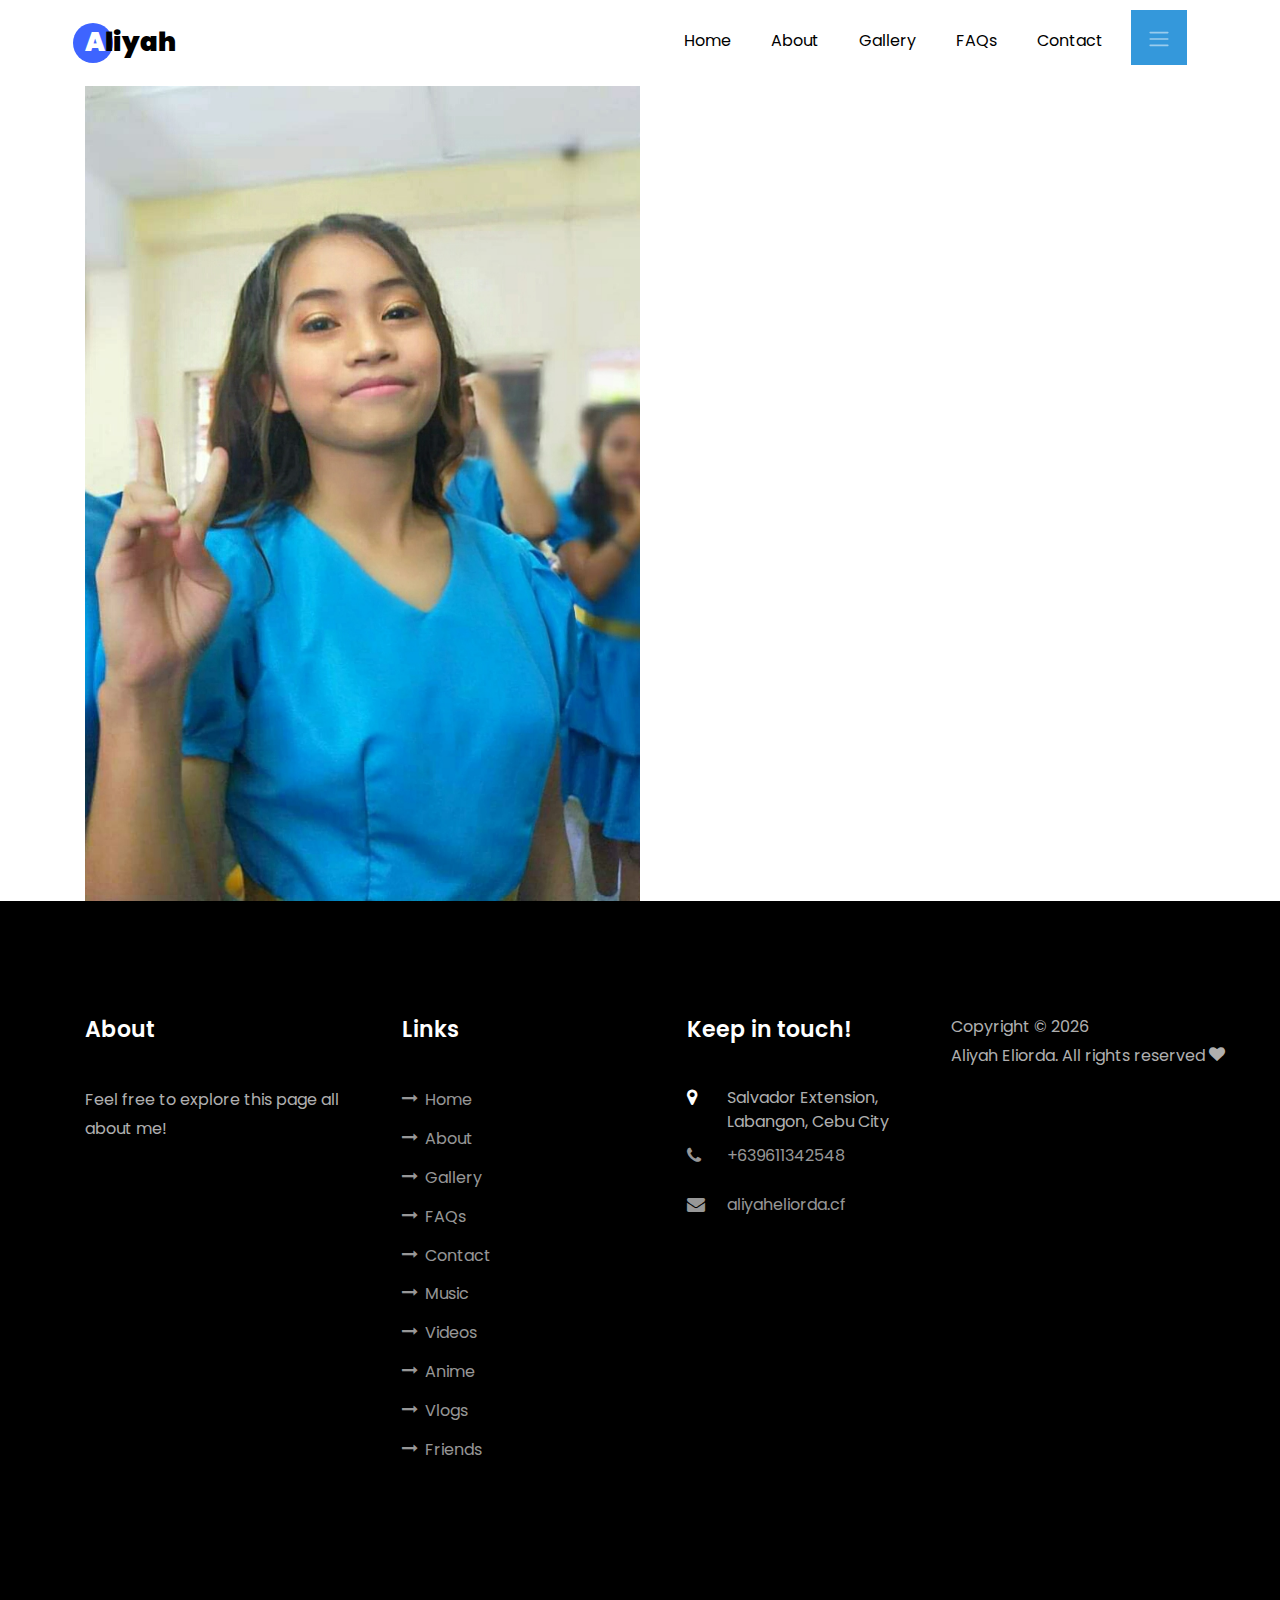
<file: about.html>
<!DOCTYPE html>
<html lang="en">
  <head>
    <title>Aliyah's Website</title>
	<link rel="icon" href="./images/icon.ico">
    <meta charset="utf-8">
    <meta name="viewport" content="width=device-width, initial-scale=1, shrink-to-fit=no">
    
    <link href="https://fonts.googleapis.com/css?family=Poppins:100,200,300,400,500,600,700,800,900" rel="stylesheet">

    <link rel="stylesheet" href="css/open-iconic-bootstrap.min.css">
    <link rel="stylesheet" href="css/animate.css">
    <link rel="stylesheet" type="text/css" href="css/lightbox.min.css">
	<script src="js/lightbox-plus-jquery.min.js"></script>
    <link rel="stylesheet" href="css/owl.carousel.min.css">
    <link rel="stylesheet" href="css/owl.theme.default.min.css">
    <link rel="stylesheet" href="css/magnific-popup.css">

    <link rel="stylesheet" href="css/aos.css">

    <link rel="stylesheet" href="css/ionicons.min.css">
    
    <link rel="stylesheet" href="css/flaticon.css">
    <link rel="stylesheet" href="css/icomoon.css">
    <link rel="stylesheet" href="css/style.css">
	<style>
	/* Dropdown Button */
.dropbtn {
  background-color: #3498DB;
  color: white;
  padding: 16px;
  font-size: 16px;
  border: none;
  cursor: pointer;
}


/* Dropdown button on hover & focus */
.dropbtn:hover, .dropbtn:focus {
  background-color: #2980B9;
}

/* The container <div> - needed to position the dropdown content */
.dropdown {
  position: relative;
  display: inline-block;
}

/* Dropdown Content (Hidden by Default) */
.dropdown-content {
  display: none;
  position: absolute;
  background-color: #f1f1f1;
  min-width: 160px;
  box-shadow: 0px 8px 16px 0px rgba(0,0,0,0.2);
  z-index: 1;
}

/* Links inside the dropdown */
.dropdown-content a {
  color: black;
  padding: 12px 16px;
  text-decoration: none;
  display: block;
}

/* Change color of dropdown links on hover */
.dropdown-content a:hover {background-color: #ddd}

/* Show the dropdown menu (use JS to add this class to the .dropdown-content container when the user clicks on the dropdown button) */
.show {display:block;}
	
	</style>
  </head>
  <body data-spy="scroll" data-target=".site-navbar-target" data-offset="300">
  
	  
	  
    <nav class="navbar navbar-expand-lg navbar-dark ftco_navbar ftco-navbar-light site-navbar-target" id="ftco-navbar">
	    <div class="container">
	      <a class="navbar-brand" href="index.html"><span>A</span>liyah</a>
	      <button class="navbar-toggler js-fh5co-nav-toggle fh5co-nav-toggle" type="button" data-toggle="collapse" data-target="#ftco-nav" aria-controls="ftco-nav" aria-expanded="false" aria-label="Toggle navigation">
	        <span class="oi oi-menu"></span> Menu
	      </button>

	      <div class="collapse navbar-collapse" id="ftco-nav">
	        <ul class="navbar-nav nav ml-auto">
	          <li class="nav-item"><a href="index.html" class="nav-link"><span>Home</span></a></li>
	          <li class="nav-item"><a href="about.html" class="nav-link"><span>About</span></a></li>
	          <li class="nav-item"><a href="gallery.html" class="nav-link"><span>Gallery</span></a></li>
			  <li class="nav-item"><a href="faq.html" class="nav-link"><span>FAQs</span></a></li>
	          <li class="nav-item"><a href="contact.html" class="nav-link"><span>Contact</span></a></li>
			  <li class="nav-item"><span>
			  <div class="nav-link">
				  <a href="#" onclick="myFunction()" class="dropbtn"><span class="navbar-toggler-icon" id="menuIcon"></a>
				  <div id="myDropdown" class="dropdown-content">
					<a href="music.html">Music</a>
					<a href="video.html">Videos</a>
					<a href="anime.html">Anime</a>
					<a href="vlog.html">Vlogs</a>
					<a href="friend.html">Friends</a>
  </div>
</div>
			  </span></li>
	        </ul>
	      </div>
	    </div>
	  </nav>

 <br><br><br>
<section class="ftco-about img ftco-section ftco-no-pt ftco-no-pb" id="about-section">
    	<div class="container">
    		<div class="row d-flex no-gutters">
    			<div class="col-md-6 col-lg-6 d-flex">
    				<div class="img-about img d-flex align-items-stretch">
    					<div class="overlay"></div>
	    				<div class="img d-flex align-self-stretch align-items-center" style="background-image:url(images/about.jpg);">
	    				</div>
    				</div>
    			</div>
    			<div class="col-md-6 col-lg-6 pl-md-5 py-5">
    				<div class="row justify-content-start pb-3">
		          <div class="col-md-12 heading-section ftco-animate">
		          	<h1 class="big">About</h1>
		            <h2 class="mb-4">About Me</h2>
		            <p>I am a person who is positive about every aspect of life. There are many things I like to do, to see, and to experience. I like to read. I like to write. I like to think. I like to dream. I like to talk, I like to listen.<p>
		            <ul class="about-info mt-4 px-md-0 px-2">
		            	<li class="d-flex"><span>Name:</span> <span>Aliyah Cassandra Eliorda</span></li>
		            	<li class="d-flex"><span>Date of birth:</span> <span>April 15, 2005</li>
		            	<li class="d-flex"><span>Address:</span> <span>Salvador Extension, Labangon, Cebu City</span></li>
		            	<li class="d-flex"><span>Gr and Sec:</span> <span>9 - Cooperation</span></li>
		            	<li class="d-flex"><span>Email:</span> <span>eliordaaliyah@gmail.com</span></li>
		            	<li class="d-flex"><span>Phone: </span> <span>+639087054406</span></li>
		               <p>I'm Aliyah! I'm a Highschool student in Cebu Institute of Technology - University. I'm an aspiring civil engineer.</p> 
					   <p>I have always been the friendly and bubbly type among my friends, I am a willfull and compassionate person. I am very outgoing and tend to venture to places I have never been.
					</ul>
		          </div>
		        </div>
	          <div class="counter-wrap ftco-animate d-flex mt-md-3">
              <div class="text">
              	<p class="mb-4">

                </p>
                
              </div>
	          </div>
	        </div>
        </div>
    	</div>
    </section>
	
	<footer class="ftco-footer ftco-section">
      <div class="container">
        <div class="row mb-5">
          <div class="col-md">
            <div class="ftco-footer-widget mb-4">
              <h2 class="ftco-heading-2">About</h2>
              <p><a href="#">Feel free to explore this page all about me!</a></p>
              <ul class="ftco-footer-social list-unstyled float-md-left float-lft mt-5">
                <li class="ftco-animate"><a href="https://twitter.com/AlphaomegaCesia"><span class="icon-twitter"></span></a></li>
                <li class="ftco-animate"><a href="https://facebook.com/beautiful.disaster.me.com.ph"><span class="icon-facebook"></span></a></li>
                
              </ul>
            </div>
          </div>
          <div class="col-md">
            <div class="ftco-footer-widget mb-4 ml-md-4">
              <h2 class="ftco-heading-2">Links</h2>
              <ul class="list-unstyled">
                <li><a href="index.html"><span class="icon-long-arrow-right mr-2"></span>Home</a></li>
                <li><a href="about.html"><span class="icon-long-arrow-right mr-2"></span>About</a></li>
                <li><a href="gallery.html"><span class="icon-long-arrow-right mr-2"></span>Gallery</a></li>
                <li><a href="faq.html"><span class="icon-long-arrow-right mr-2"></span>FAQs</a></li>
                <li><a href="contact.html"><span class="icon-long-arrow-right mr-2"></span>Contact</a></li>
				<li><a href="music.html"><span class="icon-long-arrow-right mr-2"></span>Music</a></li>
				<li><a href="video.html"><span class="icon-long-arrow-right mr-2"></span>Videos</a></li>
				<li><a href="anime.html"><span class="icon-long-arrow-right mr-2"></span>Anime</a></li>
				<li><a href="vlog.html"><span class="icon-long-arrow-right mr-2"></span>Vlogs</a></li>
				<li><a href="friend.html"><span class="icon-long-arrow-right mr-2"></span>Friends</a></li>
              </ul>
            </div>
          </div>
          <div class="col-md">

          <div class="col-md">
            <div class="ftco-footer-widget mb-4">
            	<h2 class="ftco-heading-2">Keep in touch!</h2>
            	<div class="block-23 mb-3">
	              <ul>
	                <li><span class="icon icon-map-marker"></span><span class="text">Salvador Extension, Labangon, Cebu City</span></li>
	                <li><a href="#"><span class="icon icon-phone"></span><span class="text">+639611342548</span></a></li>
	                <li><a href="#"><span class="icon icon-envelope"></span><span class="text">aliyaheliorda.cf</span></a></li>
	              </ul>
	            </div>
            </div>
          </div>
        </div>
        <div class="row">
          <div>
            <p>&emsp;Copyright © <script>document.write(new Date().getFullYear());</script><br>&emsp;Aliyah Eliorda. All rights reserved <i class="icon-heart color-danger"></i></p>
          </div>
        </div>
      </div>
    </footer>
    
  

  <!-- loader -->
  <div id="ftco-loader" class="show fullscreen"><svg class="circular" width="48px" height="48px"><circle class="path-bg" cx="24" cy="24" r="22" fill="none" stroke-width="4" stroke="#eeeeee"/><circle class="path" cx="24" cy="24" r="22" fill="none" stroke-width="4" stroke-miterlimit="10" stroke="#F96D00"/></svg></div>


  <script src="js/jquery.min.js"></script>
  <script src="js/jquery-migrate-3.0.1.min.js"></script>
  <script src="js/popper.min.js"></script>
  <script src="js/bootstrap.min.js"></script>
  <script src="js/jquery.easing.1.3.js"></script>
  <script src="js/jquery.waypoints.min.js"></script>
  <script src="js/jquery.stellar.min.js"></script>
  <script src="js/owl.carousel.min.js"></script>
  <script src="js/jquery.magnific-popup.min.js"></script>
  <script src="js/aos.js"></script>
  <script src="js/jquery.animateNumber.min.js"></script>
  <script src="js/scrollax.min.js"></script>
  <script>
  /* When the user clicks on the button,
toggle between hiding and showing the dropdown content */
function myFunction() {
  document.getElementById("myDropdown").classList.toggle("show");
}

// Close the dropdown menu if the user clicks outside of it
window.onclick = function(event) {
  if (!event.target.matches('.dropbtn')) {
    var dropdowns = document.getElementsByClassName("dropdown-content");
    var i;
    for (i = 0; i < dropdowns.length; i++) {
      var openDropdown = dropdowns[i];
      if (openDropdown.classList.contains('show')) {
        openDropdown.classList.remove('show');
      }
    }
  }
}
  
  </script>
  <script src="js/main.js"></script>
    
  </body>
</html>
</file>
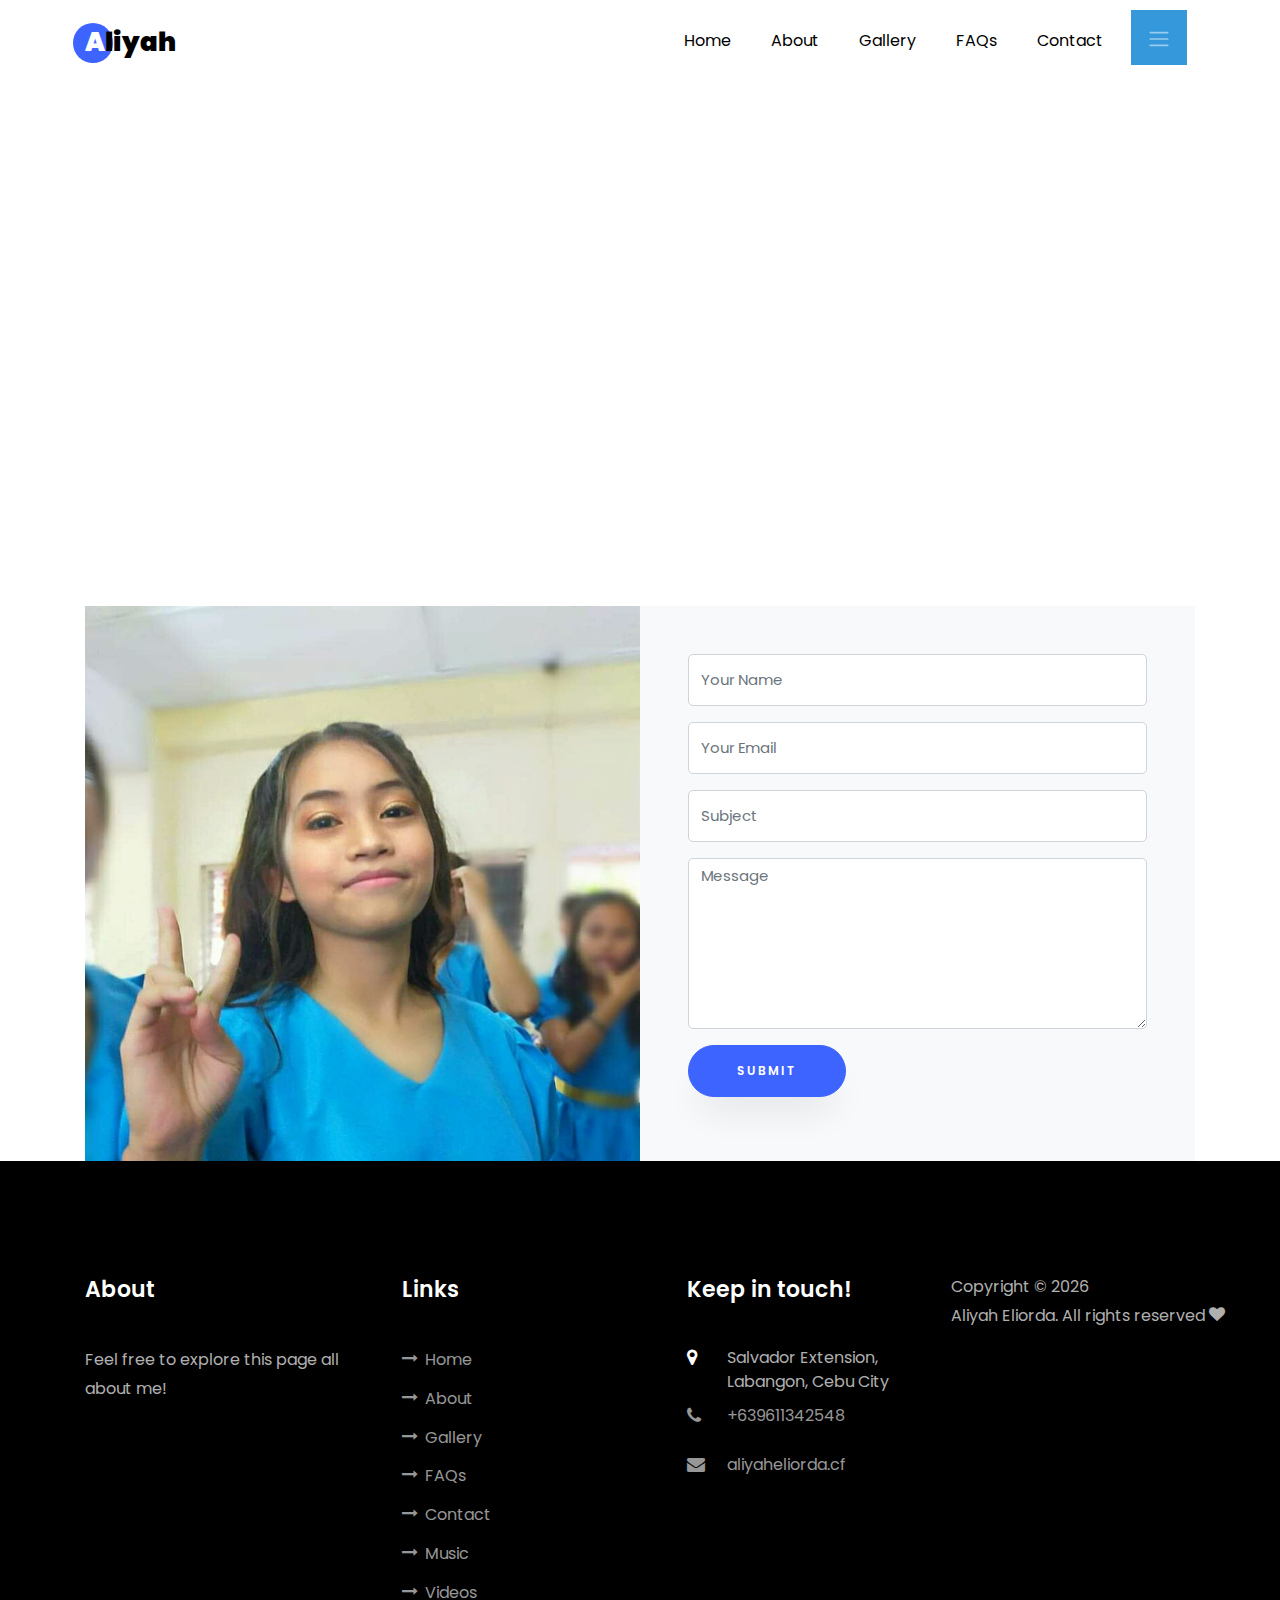
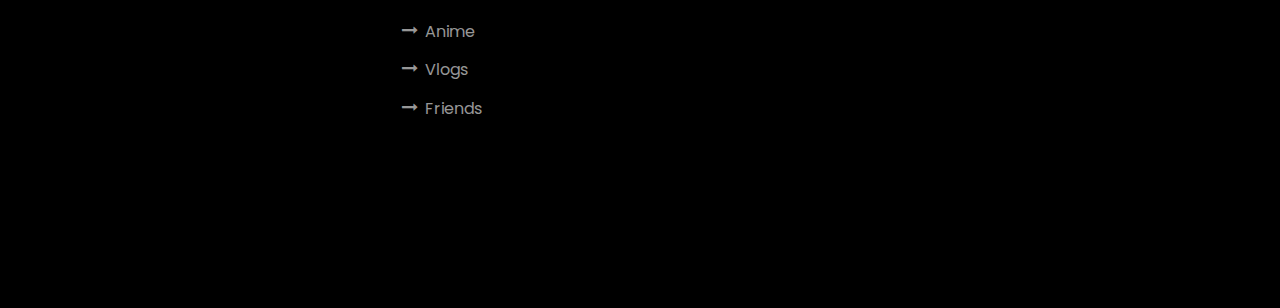
<file: contact.html>
<!DOCTYPE html>
<html lang="en">
  <head>
    <title>Aliyah's Website</title>
	<link rel="icon" href="./images/icon.ico">
    <meta charset="utf-8">
    <meta name="viewport" content="width=device-width, initial-scale=1, shrink-to-fit=no">
    
    <link href="https://fonts.googleapis.com/css?family=Poppins:100,200,300,400,500,600,700,800,900" rel="stylesheet">

    <link rel="stylesheet" href="css/open-iconic-bootstrap.min.css">
    <link rel="stylesheet" href="css/animate.css">
    <link rel="stylesheet" type="text/css" href="css/lightbox.min.css">
	<script src="js/lightbox-plus-jquery.min.js"></script>
    <link rel="stylesheet" href="css/owl.carousel.min.css">
    <link rel="stylesheet" href="css/owl.theme.default.min.css">
    <link rel="stylesheet" href="css/magnific-popup.css">

    <link rel="stylesheet" href="css/aos.css">

    <link rel="stylesheet" href="css/ionicons.min.css">
    
    <link rel="stylesheet" href="css/flaticon.css">
    <link rel="stylesheet" href="css/icomoon.css">
    <link rel="stylesheet" href="css/style.css">
	<style>
	/* Dropdown Button */
.dropbtn {
  background-color: #3498DB;
  color: white;
  padding: 16px;
  font-size: 16px;
  border: none;
  cursor: pointer;
}


/* Dropdown button on hover & focus */
.dropbtn:hover, .dropbtn:focus {
  background-color: #2980B9;
}

/* The container <div> - needed to position the dropdown content */
.dropdown {
  position: relative;
  display: inline-block;
}

/* Dropdown Content (Hidden by Default) */
.dropdown-content {
  display: none;
  position: absolute;
  background-color: #f1f1f1;
  min-width: 160px;
  box-shadow: 0px 8px 16px 0px rgba(0,0,0,0.2);
  z-index: 1;
}

/* Links inside the dropdown */
.dropdown-content a {
  color: black;
  padding: 12px 16px;
  text-decoration: none;
  display: block;
}

/* Change color of dropdown links on hover */
.dropdown-content a:hover {background-color: #ddd}

/* Show the dropdown menu (use JS to add this class to the .dropdown-content container when the user clicks on the dropdown button) */
.show {display:block;}
	
	</style>
  </head>
  <body data-spy="scroll" data-target=".site-navbar-target" data-offset="300">
  
	  
	  
    <nav class="navbar navbar-expand-lg navbar-dark ftco_navbar ftco-navbar-light site-navbar-target" id="ftco-navbar">
	    <div class="container">
	      <a class="navbar-brand" href="index.html"><span>A</span>liyah</a>
	      <button class="navbar-toggler js-fh5co-nav-toggle fh5co-nav-toggle" type="button" data-toggle="collapse" data-target="#ftco-nav" aria-controls="ftco-nav" aria-expanded="false" aria-label="Toggle navigation">
	        <span class="oi oi-menu"></span> Menu
	      </button>

	      <div class="collapse navbar-collapse" id="ftco-nav">
	        <ul class="navbar-nav nav ml-auto">
	          <li class="nav-item"><a href="index.html" class="nav-link"><span>Home</span></a></li>
	          <li class="nav-item"><a href="about.html" class="nav-link"><span>About</span></a></li>
	          <li class="nav-item"><a href="gallery.html" class="nav-link"><span>Gallery</span></a></li>
			  <li class="nav-item"><a href="faq.html" class="nav-link"><span>FAQs</span></a></li>
	          <li class="nav-item"><a href="contact.html" class="nav-link"><span>Contact</span></a></li>
			  <li class="nav-item"><span>
			  <div class="nav-link">
				  <a href="#" onclick="myFunction()" class="dropbtn"><span class="navbar-toggler-icon" id="menuIcon"></a>
				  <div id="myDropdown" class="dropdown-content">
					<a href="music.html">Music</a>
					<a href="video.html">Videos</a>
					<a href="anime.html">Anime</a>
					<a href="vlog.html">Vlogs</a>
					<a href="friend.html">Friends</a>
  </div>
</div>
			  </span></li>
	        </ul>
	      </div>
	    </div>
	  </nav>
	  
	  <section class="ftco-section contact-section ftco-no-pb" id="contact-section">
      <div class="container">
      	<div class="row justify-content-center mb-5 pb-3">
          <div class="col-md-7 heading-section text-center ftco-animate">
            <h1 class="big big-2">Contact</h1>
            <h2 class="mb-4">Contact Me</h2>
           </div>
        </div>

        <div class="row d-flex contact-info mb-5">
          <div class="col-md-6 col-lg-3 d-flex ftco-animate">
          	<div class="align-self-stretch box text-center p-4 shadow">
          		<div class="icon d-flex align-items-center justify-content-center">
          			<span class="icon-map-signs"></span>
          		</div>
          		<div>
	          		<h3 class="mb-4">Address</h3>
		            <p>Salvador Extension, Labangon Cebu City</p>
		          </div>
	          </div>
          </div>
          <div class="col-md-6 col-lg-3 d-flex ftco-animate">
          	<div class="align-self-stretch box text-center p-4 shadow">
          		<div class="icon d-flex align-items-center justify-content-center">
          			<span class="icon-phone2"></span>
          		</div>
          		<div>
	          		<h3 class="mb-4">Contact Number</h3>
		            <B><p>+639611342548</p></B>
	            </div>
	          </div>
          </div>
          <div class="col-md-6 col-lg-3 d-flex ftco-animate">
          	<div class="align-self-stretch box text-center p-4 shadow">
          		<div class="icon d-flex align-items-center justify-content-center">
          			<span class="icon-paper-plane"></span>
          		</div>
          		<div>
	          		<h3 class="mb-4">Email Address</h3>
		            <p><a href="mailto:eliordaaliyah@gmail.com">eliordaaliyah@gmail.com</a></p>
		          </div>
	          </div>
          </div>
          <div class="col-md-6 col-lg-3 d-flex ftco-animate">
          	<div class="align-self-stretch box text-center p-4 shadow">
          		<div class="icon d-flex align-items-center justify-content-center">
          			<span class="icon-globe"></span>
          		</div>
          		<div>
	          		<h3 class="mb-4">Website</h3>
		            <p><a href="#">aliyaheliorda.cf</a></p>
	            </div>
	          </div>
          </div>
        </div>

        <div class="row no-gutters block-9">
          <div class="col-md-6 order-md-last d-flex">
            <form action="#" class="bg-light p-4 p-md-5 contact-form">
              <div class="form-group">
                <input type="text" class="form-control" placeholder="Your Name">
              </div>
              <div class="form-group">
                <input type="text" class="form-control" placeholder="Your Email">
              </div>
              <div class="form-group">
                <input type="text" class="form-control" placeholder="Subject">
              </div>
              <div class="form-group">
                <textarea name="" id="" cols="30" rows="7" class="form-control" placeholder="Message"></textarea>
              </div>
              <div class="form-group">
                <button type="button" class="btn btn-primary py-3 px-5" onclick="alert('Successfully submitted!')">Submit</button>
              </div>
            </form>
          
          </div>

          <div class="col-md-6 d-flex">
          	<div class="img" style="background-image: url(images/about.jpg);"></div>
          </div>
        </div>
      </div>
    </section>
	
	<footer class="ftco-footer ftco-section">
      <div class="container">
        <div class="row mb-5">
          <div class="col-md">
            <div class="ftco-footer-widget mb-4">
              <h2 class="ftco-heading-2">About</h2>
              <p><a href="#">Feel free to explore this page all about me!</a></p>
              <ul class="ftco-footer-social list-unstyled float-md-left float-lft mt-5">
                <li class="ftco-animate"><a href="https://twitter.com/AlphaomegaCesia"><span class="icon-twitter"></span></a></li>
                <li class="ftco-animate"><a href="https://facebook.com/beautiful.disaster.me.com.ph"><span class="icon-facebook"></span></a></li>
                
              </ul>
            </div>
          </div>
          <div class="col-md">
            <div class="ftco-footer-widget mb-4 ml-md-4">
              <h2 class="ftco-heading-2">Links</h2>
              <ul class="list-unstyled">
                <li><a href="index.html"><span class="icon-long-arrow-right mr-2"></span>Home</a></li>
                <li><a href="about.html"><span class="icon-long-arrow-right mr-2"></span>About</a></li>
                <li><a href="gallery.html"><span class="icon-long-arrow-right mr-2"></span>Gallery</a></li>
                <li><a href="faq.html"><span class="icon-long-arrow-right mr-2"></span>FAQs</a></li>
                <li><a href="contact.html"><span class="icon-long-arrow-right mr-2"></span>Contact</a></li>
				<li><a href="music.html"><span class="icon-long-arrow-right mr-2"></span>Music</a></li>
				<li><a href="video.html"><span class="icon-long-arrow-right mr-2"></span>Videos</a></li>
				<li><a href="anime.html"><span class="icon-long-arrow-right mr-2"></span>Anime</a></li>
				<li><a href="vlog.html"><span class="icon-long-arrow-right mr-2"></span>Vlogs</a></li>
				<li><a href="friend.html"><span class="icon-long-arrow-right mr-2"></span>Friends</a></li>
              </ul>
            </div>
          </div>
          <div class="col-md">

          <div class="col-md">
            <div class="ftco-footer-widget mb-4">
            	<h2 class="ftco-heading-2">Keep in touch!</h2>
            	<div class="block-23 mb-3">
	              <ul>
	                <li><span class="icon icon-map-marker"></span><span class="text">Salvador Extension, Labangon, Cebu City</span></li>
	                <li><a href="#"><span class="icon icon-phone"></span><span class="text">+639611342548</span></a></li>
	                <li><a href="#"><span class="icon icon-envelope"></span><span class="text">aliyaheliorda.cf</span></a></li>
	              </ul>
	            </div>
            </div>
          </div>
        </div>
        <div class="row">
          <div>
            <p>&emsp;Copyright © <script>document.write(new Date().getFullYear());</script><br>&emsp;Aliyah Eliorda. All rights reserved <i class="icon-heart color-danger"></i></p>
          </div>
        </div>
      </div>
    </footer>
    
  

  <!-- loader -->
  <div id="ftco-loader" class="show fullscreen"><svg class="circular" width="48px" height="48px"><circle class="path-bg" cx="24" cy="24" r="22" fill="none" stroke-width="4" stroke="#eeeeee"/><circle class="path" cx="24" cy="24" r="22" fill="none" stroke-width="4" stroke-miterlimit="10" stroke="#F96D00"/></svg></div>


  <script src="js/jquery.min.js"></script>
  <script src="js/jquery-migrate-3.0.1.min.js"></script>
  <script src="js/popper.min.js"></script>
  <script src="js/bootstrap.min.js"></script>
  <script src="js/jquery.easing.1.3.js"></script>
  <script src="js/jquery.waypoints.min.js"></script>
  <script src="js/jquery.stellar.min.js"></script>
  <script src="js/owl.carousel.min.js"></script>
  <script src="js/jquery.magnific-popup.min.js"></script>
  <script src="js/aos.js"></script>
  <script src="js/jquery.animateNumber.min.js"></script>
  <script src="js/scrollax.min.js"></script>
  <script>
  /* When the user clicks on the button,
toggle between hiding and showing the dropdown content */
function myFunction() {
  document.getElementById("myDropdown").classList.toggle("show");
}

// Close the dropdown menu if the user clicks outside of it
window.onclick = function(event) {
  if (!event.target.matches('.dropbtn')) {
    var dropdowns = document.getElementsByClassName("dropdown-content");
    var i;
    for (i = 0; i < dropdowns.length; i++) {
      var openDropdown = dropdowns[i];
      if (openDropdown.classList.contains('show')) {
        openDropdown.classList.remove('show');
      }
    }
  }
}
  
  </script>
  <script src="js/main.js"></script>
    
  </body>
</html>
</file>
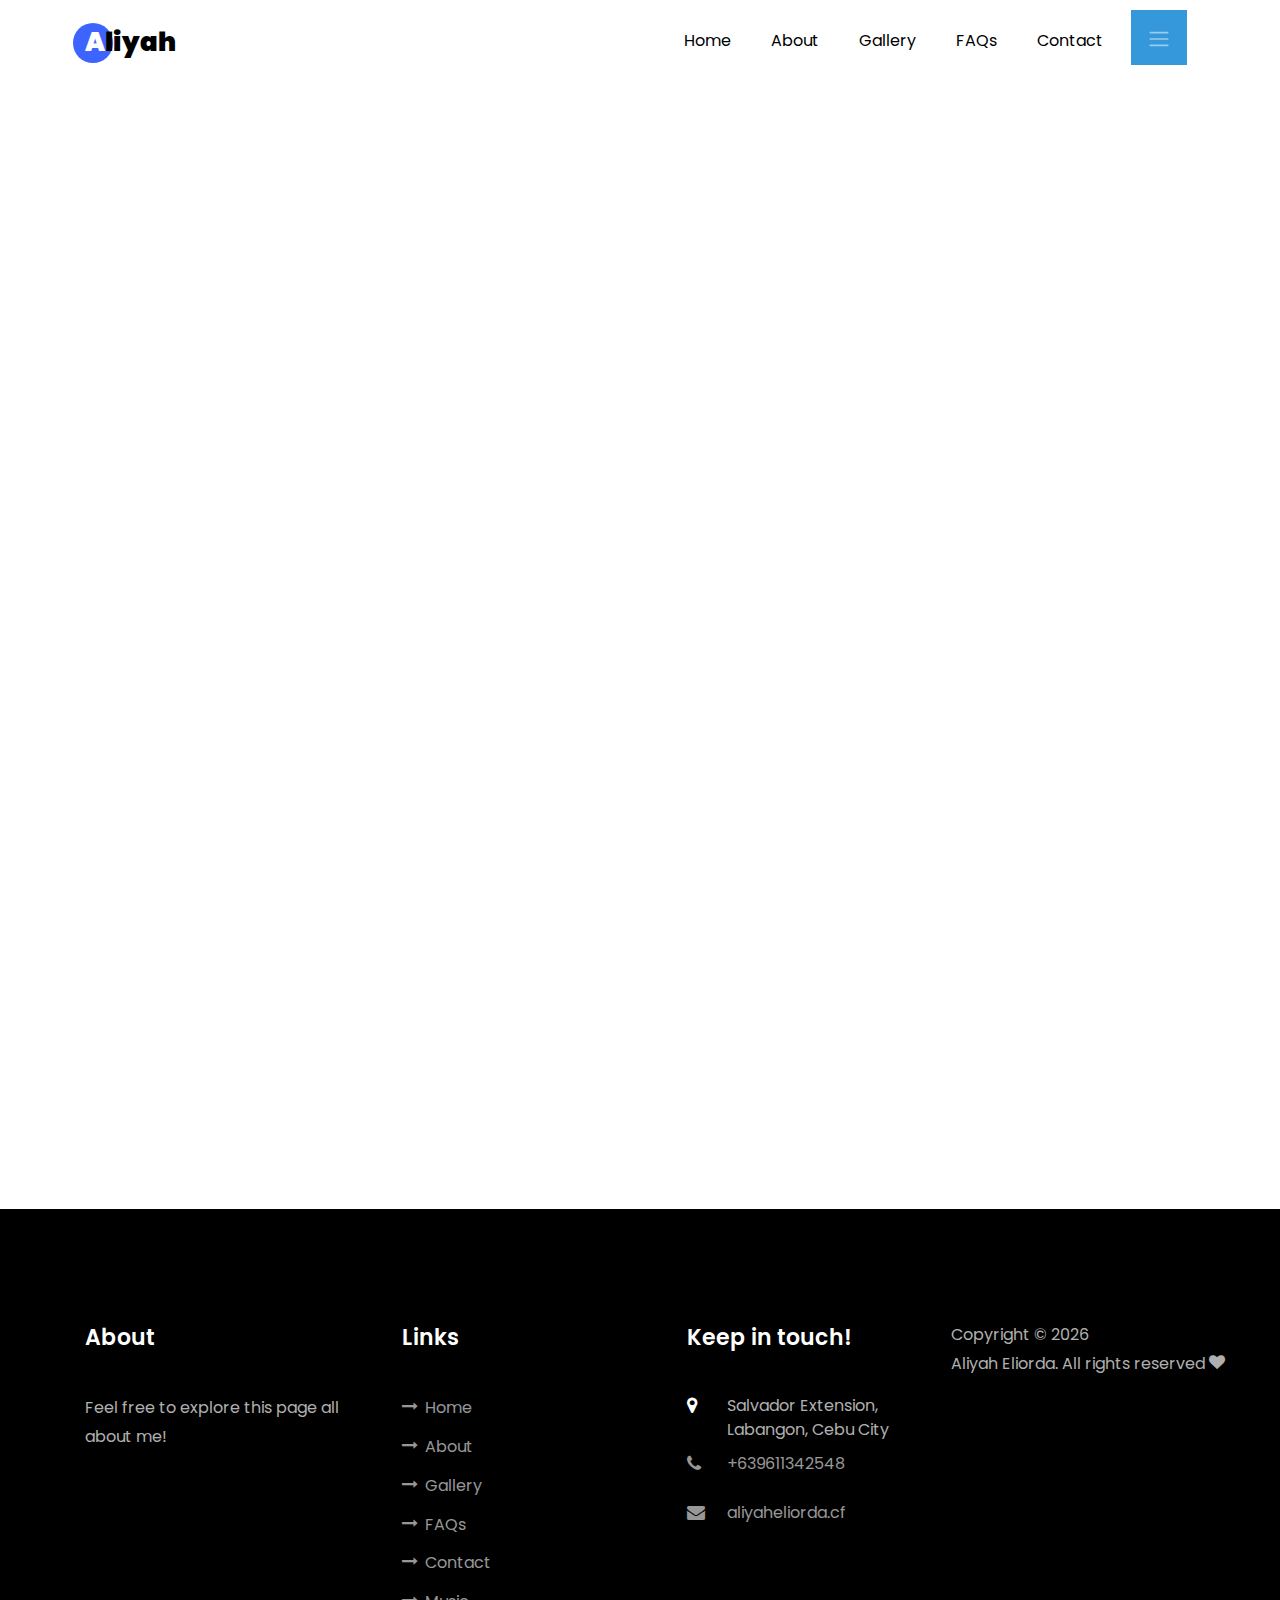
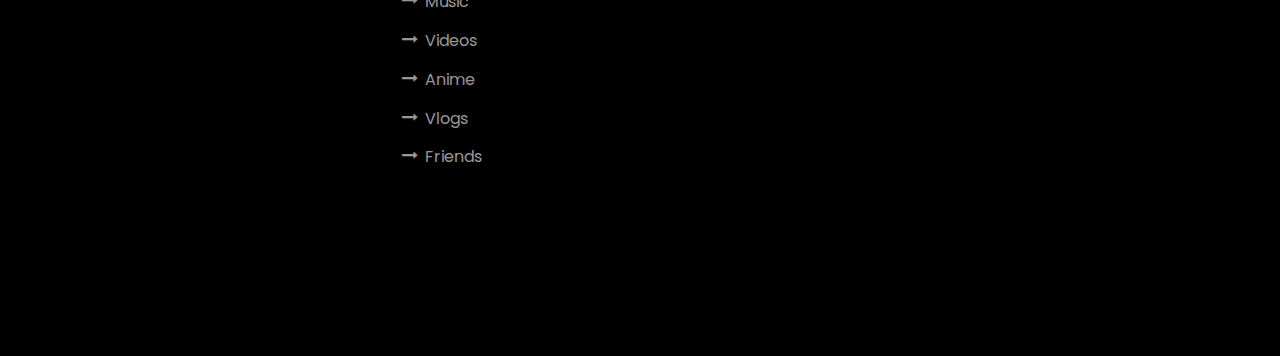
<file: faq.html>
<!DOCTYPE html>
<html lang="en">
  <head>
    <title>Aliyah's Website</title>
	<link rel="icon" href="./images/icon.ico">
    <meta charset="utf-8">
    <meta name="viewport" content="width=device-width, initial-scale=1, shrink-to-fit=no">
    
    <link href="https://fonts.googleapis.com/css?family=Poppins:100,200,300,400,500,600,700,800,900" rel="stylesheet">

    <link rel="stylesheet" href="css/open-iconic-bootstrap.min.css">
    <link rel="stylesheet" href="css/animate.css">
    <link rel="stylesheet" type="text/css" href="css/lightbox.min.css">
	<script src="js/lightbox-plus-jquery.min.js"></script>
    <link rel="stylesheet" href="css/owl.carousel.min.css">
    <link rel="stylesheet" href="css/owl.theme.default.min.css">
    <link rel="stylesheet" href="css/magnific-popup.css">

    <link rel="stylesheet" href="css/aos.css">

    <link rel="stylesheet" href="css/ionicons.min.css">
    
    <link rel="stylesheet" href="css/flaticon.css">
    <link rel="stylesheet" href="css/icomoon.css">
    <link rel="stylesheet" href="css/style.css">
	<style>
	/* Dropdown Button */
.dropbtn {
  background-color: #3498DB;
  color: white;
  padding: 16px;
  font-size: 16px;
  border: none;
  cursor: pointer;
}


/* Dropdown button on hover & focus */
.dropbtn:hover, .dropbtn:focus {
  background-color: #2980B9;
}

/* The container <div> - needed to position the dropdown content */
.dropdown {
  position: relative;
  display: inline-block;
}

/* Dropdown Content (Hidden by Default) */
.dropdown-content {
  display: none;
  position: absolute;
  background-color: #f1f1f1;
  min-width: 160px;
  box-shadow: 0px 8px 16px 0px rgba(0,0,0,0.2);
  z-index: 1;
}

/* Links inside the dropdown */
.dropdown-content a {
  color: black;
  padding: 12px 16px;
  text-decoration: none;
  display: block;
}

/* Change color of dropdown links on hover */
.dropdown-content a:hover {background-color: #ddd}

/* Show the dropdown menu (use JS to add this class to the .dropdown-content container when the user clicks on the dropdown button) */
.show {display:block;}
	
	</style>
  </head>
  <body data-spy="scroll" data-target=".site-navbar-target" data-offset="300">
  
	  
	  
    <nav class="navbar navbar-expand-lg navbar-dark ftco_navbar ftco-navbar-light site-navbar-target" id="ftco-navbar">
	    <div class="container">
	      <a class="navbar-brand" href="index.html"><span>A</span>liyah</a>
	      <button class="navbar-toggler js-fh5co-nav-toggle fh5co-nav-toggle" type="button" data-toggle="collapse" data-target="#ftco-nav" aria-controls="ftco-nav" aria-expanded="false" aria-label="Toggle navigation">
	        <span class="oi oi-menu"></span> Menu
	      </button>

	      <div class="collapse navbar-collapse" id="ftco-nav">
	        <ul class="navbar-nav nav ml-auto">
	          <li class="nav-item"><a href="index.html" class="nav-link"><span>Home</span></a></li>
	          <li class="nav-item"><a href="about.html" class="nav-link"><span>About</span></a></li>
	          <li class="nav-item"><a href="gallery.html" class="nav-link"><span>Gallery</span></a></li>
			  <li class="nav-item"><a href="faq.html" class="nav-link"><span>FAQs</span></a></li>
	          <li class="nav-item"><a href="contact.html" class="nav-link"><span>Contact</span></a></li>
			  <li class="nav-item"><span>
			  <div class="nav-link">
				  <a href="#" onclick="myFunction()" class="dropbtn"><span class="navbar-toggler-icon" id="menuIcon"></a>
				  <div id="myDropdown" class="dropdown-content">
					<a href="music.html">Music</a>
					<a href="video.html">Videos</a>
					<a href="anime.html">Anime</a>
					<a href="vlog.html">Vlogs</a>
					<a href="friend.html">Friends</a>
  </div>
</div>
			  </span></li>
	        </ul>
	      </div>
	    </div>
	  </nav>
	 
	  <section class="ftco-section" id="services-section">
    	<div class="container-fluid px-md-5">
    		<div class="row justify-content-center py-5 mt-5">
          <div class="col-md-12 heading-section text-center ftco-animate">
          	<h1 class="big big-2">FAQs</h1>
            <h2 class="mb-4">FAQs about me</h2>
            <p>	I love the person I've become, because I fought to become her.</p>
          </div>
        </div>
    		<div class="row">
					<div class="col-md-4 text-center d-flex ftco-animate">
						<a href="#" class="services-1 shadow">
							<span class="icon">
								<i class="flaticon-idea"></i>
							</span>
							<div class="desc">
								<h3 class="mb-5">#1</h3>
								<p>I don't like sweets and ice cream.</p>
							</div>
						</a>
					</div>
					<div class="col-md-4 text-center d-flex ftco-animate">
						<a href="#" class="services-1 shadow">
							<span class="icon">
								<i class="flaticon-idea"></i>
							</span>
							<div class="desc">
								<h3 class="mb-5">#2</h3>
								<p>I'm a HUGE fan of anime.</p>
							</div>
						</a>
					</div>
					<div class="col-md-4 text-center d-flex ftco-animate">
						<a href="#" class="services-1 shadow">
							<span class="icon">
								<i class="flaticon-idea"></i>
							</span>
							<div class="desc">
								<h3 class="mb-5">#3</h3>
								<p>I love solving riddles and murder mystery. I love things that bothers my mind.</p>
							</div>
						</a>
					</div>

					<div class="col-md-4 text-center d-flex ftco-animate">
						<a href="#" class="services-1 shadow">
							<span class="icon">
								<i class="flaticon-idea"></i>
							</span>
							<div class="desc">
								<h3 class="mb-5">#4</h3>
								<p>I'm the oldest sibling and me and my sister always fight.</p>
							</div>
						</a>
					</div>
					<div class="col-md-4 text-center d-flex ftco-animate">
						<a href="#" class="services-1 shadow">
							<span class="icon">
								<i class="flaticon-idea"></i>
							</span>
							<div class="desc">
								<h3 class="mb-5">#5</h3>
								<p>I always aim for the top but I am not a leader-type of person</p>
							</div>
						</a>
					</div>
					<div class="col-md-4 text-center d-flex ftco-animate">
						<a href="#" class="services-1 shadow">
							<span class="icon">
								<i class="flaticon-idea"></i>
							</span>
							<div class="desc">
								<h3 class="mb-5">#6</h3>
								<p>I love love love singing. Singing is my passion.</p>
							</div>
						</a>
					</div>
				</div>
    	</div>
    </section>
	
	<footer class="ftco-footer ftco-section">
      <div class="container">
        <div class="row mb-5">
          <div class="col-md">
            <div class="ftco-footer-widget mb-4">
              <h2 class="ftco-heading-2">About</h2>
              <p><a href="#">Feel free to explore this page all about me!</a></p>
              <ul class="ftco-footer-social list-unstyled float-md-left float-lft mt-5">
                <li class="ftco-animate"><a href="https://twitter.com/AlphaomegaCesia"><span class="icon-twitter"></span></a></li>
                <li class="ftco-animate"><a href="https://facebook.com/beautiful.disaster.me.com.ph"><span class="icon-facebook"></span></a></li>
                
              </ul>
            </div>
          </div>
          <div class="col-md">
            <div class="ftco-footer-widget mb-4 ml-md-4">
              <h2 class="ftco-heading-2">Links</h2>
              <ul class="list-unstyled">
                <li><a href="index.html"><span class="icon-long-arrow-right mr-2"></span>Home</a></li>
                <li><a href="about.html"><span class="icon-long-arrow-right mr-2"></span>About</a></li>
                <li><a href="gallery.html"><span class="icon-long-arrow-right mr-2"></span>Gallery</a></li>
                <li><a href="faq.html"><span class="icon-long-arrow-right mr-2"></span>FAQs</a></li>
                <li><a href="contact.html"><span class="icon-long-arrow-right mr-2"></span>Contact</a></li>
				<li><a href="music.html"><span class="icon-long-arrow-right mr-2"></span>Music</a></li>
				<li><a href="video.html"><span class="icon-long-arrow-right mr-2"></span>Videos</a></li>
				<li><a href="anime.html"><span class="icon-long-arrow-right mr-2"></span>Anime</a></li>
				<li><a href="vlog.html"><span class="icon-long-arrow-right mr-2"></span>Vlogs</a></li>
				<li><a href="friend.html"><span class="icon-long-arrow-right mr-2"></span>Friends</a></li>
              </ul>
            </div>
          </div>
          <div class="col-md">

          <div class="col-md">
            <div class="ftco-footer-widget mb-4">
            	<h2 class="ftco-heading-2">Keep in touch!</h2>
            	<div class="block-23 mb-3">
	              <ul>
	                <li><span class="icon icon-map-marker"></span><span class="text">Salvador Extension, Labangon, Cebu City</span></li>
	                <li><a href="#"><span class="icon icon-phone"></span><span class="text">+639611342548</span></a></li>
	                <li><a href="#"><span class="icon icon-envelope"></span><span class="text">aliyaheliorda.cf</span></a></li>
	              </ul>
	            </div>
            </div>
          </div>
        </div>
        <div class="row">
          <div>
            <p>&emsp;Copyright © <script>document.write(new Date().getFullYear());</script><br>&emsp;Aliyah Eliorda. All rights reserved <i class="icon-heart color-danger"></i></p>
          </div>
        </div>
      </div>
    </footer>
    
  

  <!-- loader -->
  <div id="ftco-loader" class="show fullscreen"><svg class="circular" width="48px" height="48px"><circle class="path-bg" cx="24" cy="24" r="22" fill="none" stroke-width="4" stroke="#eeeeee"/><circle class="path" cx="24" cy="24" r="22" fill="none" stroke-width="4" stroke-miterlimit="10" stroke="#F96D00"/></svg></div>


  <script src="js/jquery.min.js"></script>
  <script src="js/jquery-migrate-3.0.1.min.js"></script>
  <script src="js/popper.min.js"></script>
  <script src="js/bootstrap.min.js"></script>
  <script src="js/jquery.easing.1.3.js"></script>
  <script src="js/jquery.waypoints.min.js"></script>
  <script src="js/jquery.stellar.min.js"></script>
  <script src="js/owl.carousel.min.js"></script>
  <script src="js/jquery.magnific-popup.min.js"></script>
  <script src="js/aos.js"></script>
  <script src="js/jquery.animateNumber.min.js"></script>
  <script src="js/scrollax.min.js"></script>
   <script>
  /* When the user clicks on the button,
toggle between hiding and showing the dropdown content */
function myFunction() {
  document.getElementById("myDropdown").classList.toggle("show");
}

// Close the dropdown menu if the user clicks outside of it
window.onclick = function(event) {
  if (!event.target.matches('.dropbtn')) {
    var dropdowns = document.getElementsByClassName("dropdown-content");
    var i;
    for (i = 0; i < dropdowns.length; i++) {
      var openDropdown = dropdowns[i];
      if (openDropdown.classList.contains('show')) {
        openDropdown.classList.remove('show');
      }
    }
  }
}
  
  </script>
  <script src="js/main.js"></script>
    
  </body>
</html>
</file>
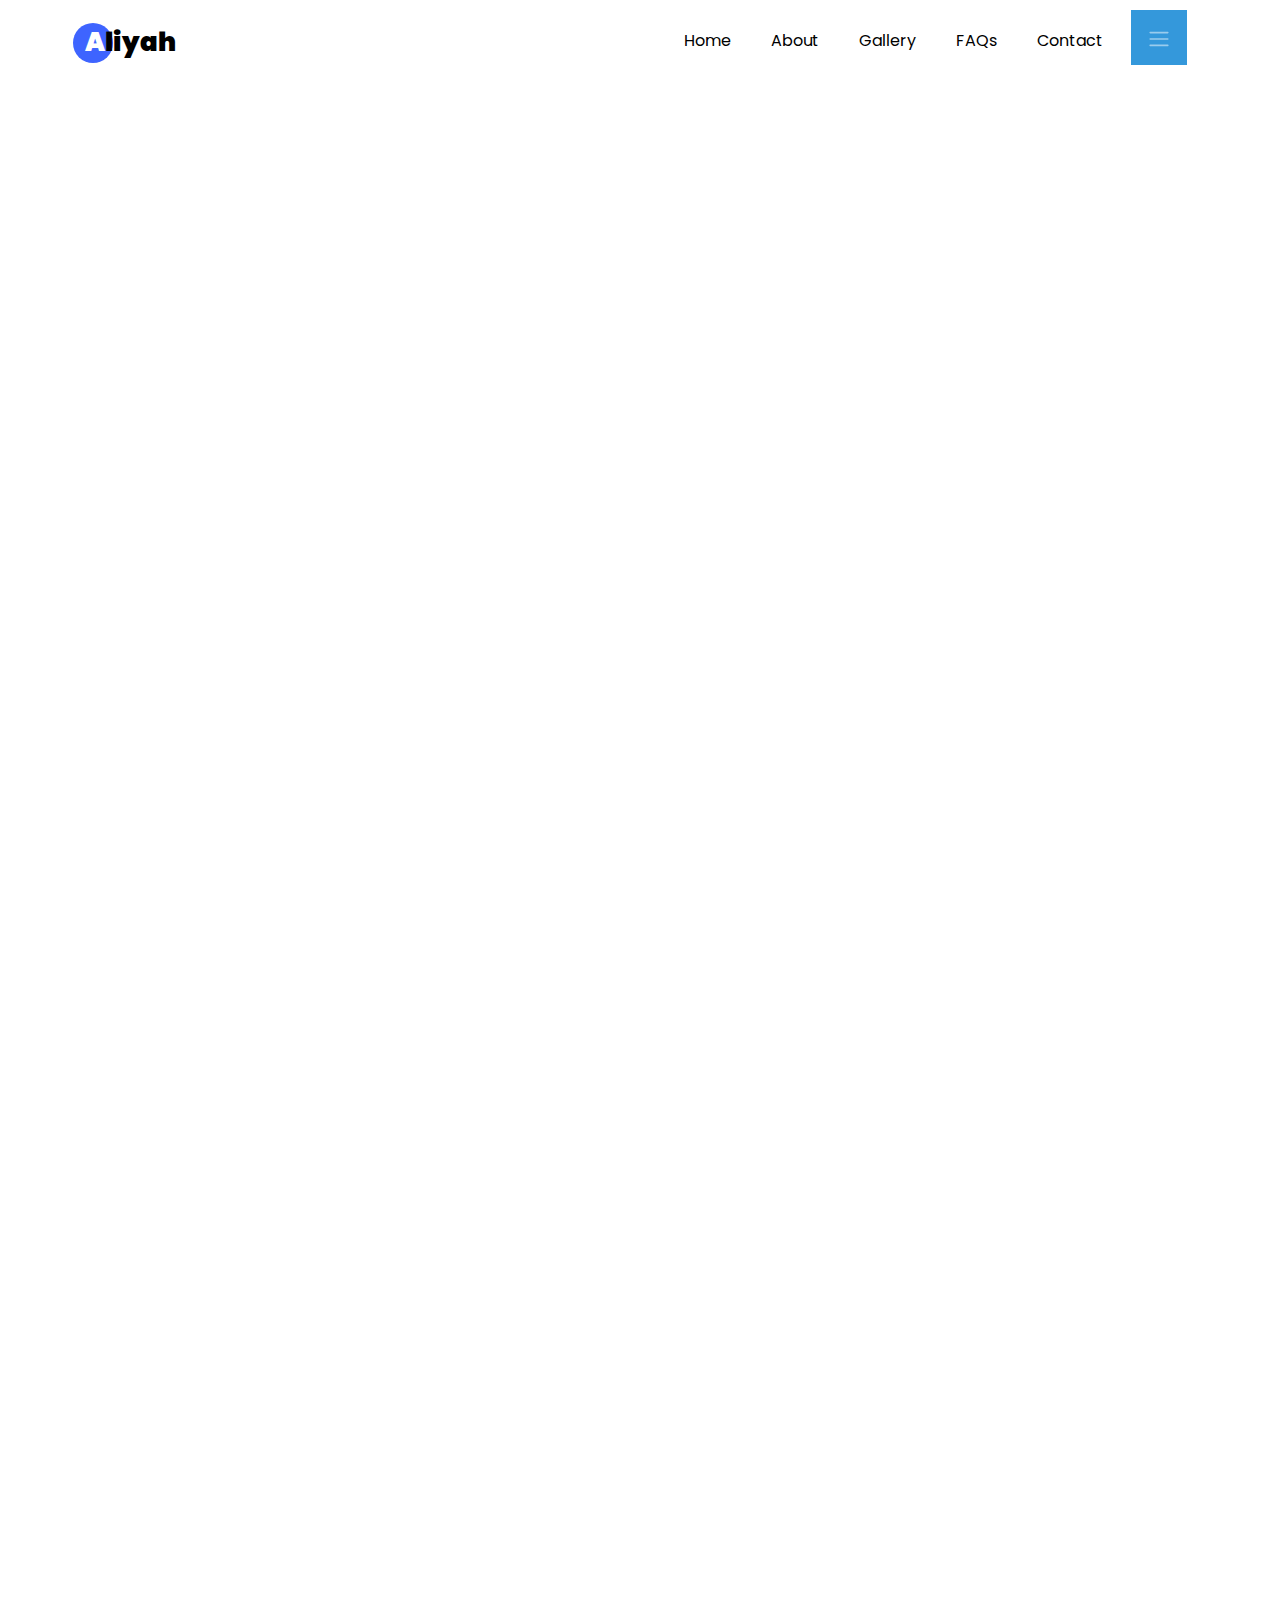
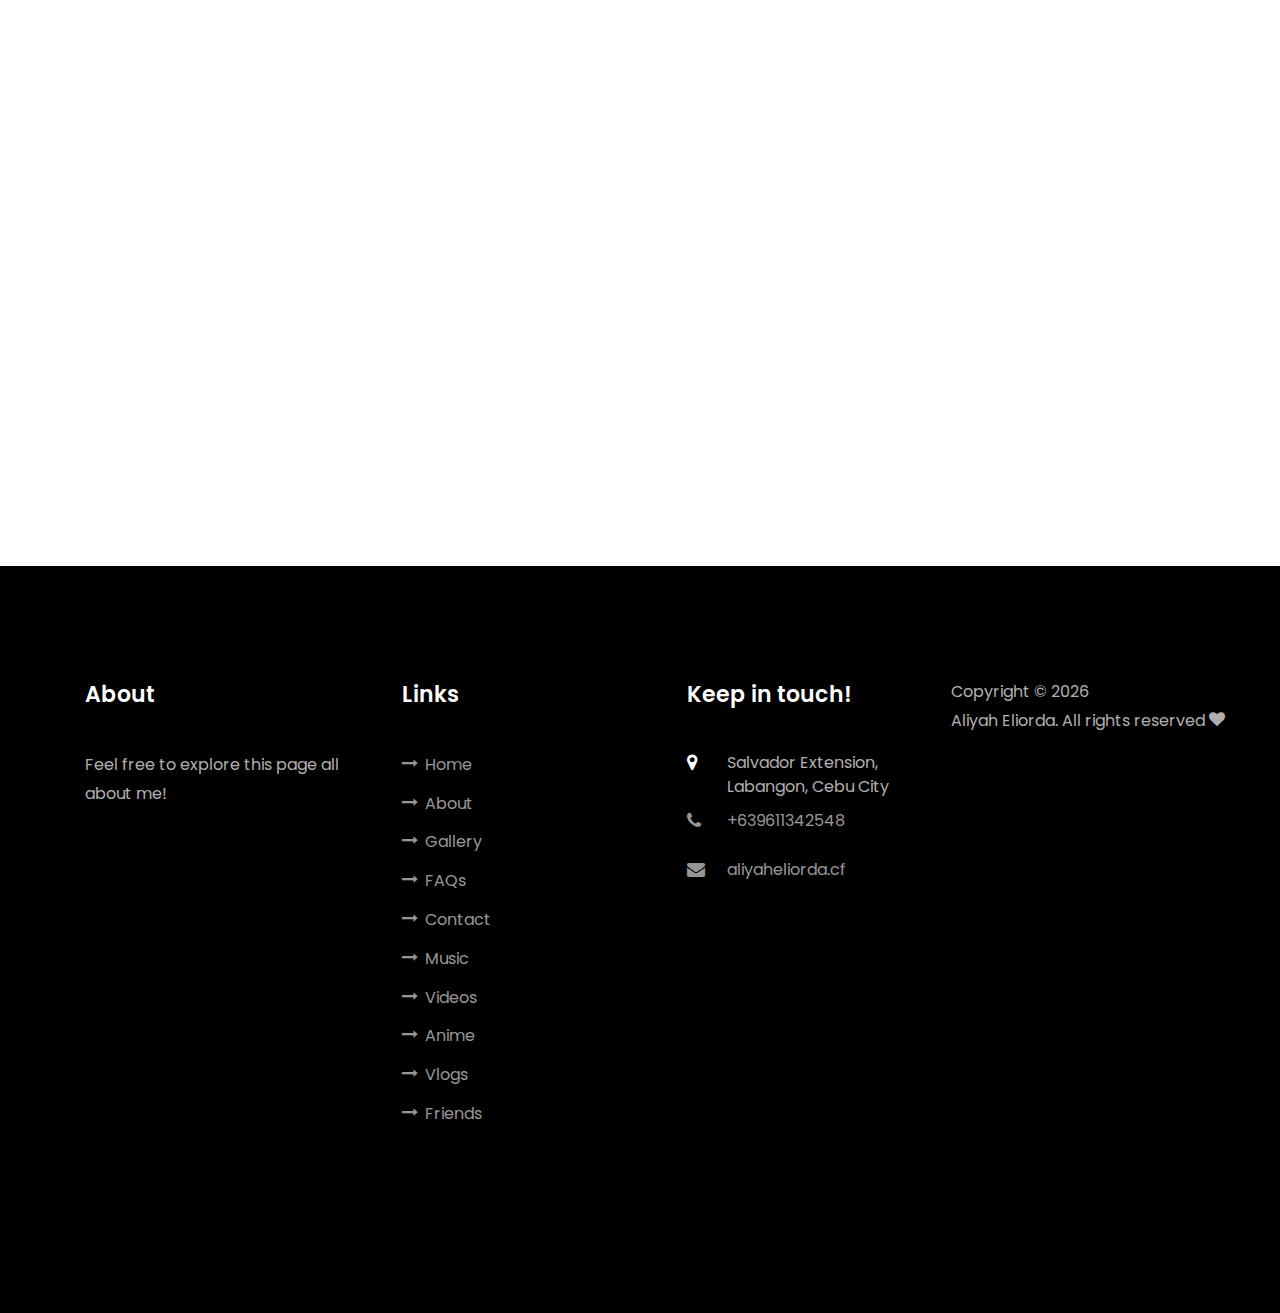
<file: gallery.html>
<!DOCTYPE html>
<html lang="en">
  <head>
    <title>Aliyah's Website</title>
	<link rel="icon" href="./images/icon.ico">
    <meta charset="utf-8">
    <meta name="viewport" content="width=device-width, initial-scale=1, shrink-to-fit=no">
    
    <link href="https://fonts.googleapis.com/css?family=Poppins:100,200,300,400,500,600,700,800,900" rel="stylesheet">

    <link rel="stylesheet" href="css/open-iconic-bootstrap.min.css">
    <link rel="stylesheet" href="css/animate.css">
    <link rel="stylesheet" type="text/css" href="css/lightbox.min.css">
	<script src="js/lightbox-plus-jquery.min.js"></script>
    <link rel="stylesheet" href="css/owl.carousel.min.css">
    <link rel="stylesheet" href="css/owl.theme.default.min.css">
    <link rel="stylesheet" href="css/magnific-popup.css">

    <link rel="stylesheet" href="css/aos.css">

    <link rel="stylesheet" href="css/ionicons.min.css">
    
    <link rel="stylesheet" href="css/flaticon.css">
    <link rel="stylesheet" href="css/icomoon.css">
    <link rel="stylesheet" href="css/style.css">
	<style>
	/* Dropdown Button */
.dropbtn {
  background-color: #3498DB;
  color: white;
  padding: 16px;
  font-size: 16px;
  border: none;
  cursor: pointer;
}


/* Dropdown button on hover & focus */
.dropbtn:hover, .dropbtn:focus {
  background-color: #2980B9;
}

/* The container <div> - needed to position the dropdown content */
.dropdown {
  position: relative;
  display: inline-block;
}

/* Dropdown Content (Hidden by Default) */
.dropdown-content {
  display: none;
  position: absolute;
  background-color: #f1f1f1;
  min-width: 160px;
  box-shadow: 0px 8px 16px 0px rgba(0,0,0,0.2);
  z-index: 1;
}

/* Links inside the dropdown */
.dropdown-content a {
  color: black;
  padding: 12px 16px;
  text-decoration: none;
  display: block;
}

/* Change color of dropdown links on hover */
.dropdown-content a:hover {background-color: #ddd}

/* Show the dropdown menu (use JS to add this class to the .dropdown-content container when the user clicks on the dropdown button) */
.show {display:block;}
	
	</style>
  </head>
  <body data-spy="scroll" data-target=".site-navbar-target" data-offset="300">
  <audio autoplay>
	<source src="audio/Maroon 5 - Memories.mp3" type="audio/mpeg">
  </audio>
  
	  
	  
    <nav class="navbar navbar-expand-lg navbar-dark ftco_navbar ftco-navbar-light site-navbar-target" id="ftco-navbar">
	    <div class="container">
	      <a class="navbar-brand" href="index.html"><span>A</span>liyah</a>
	      <button class="navbar-toggler js-fh5co-nav-toggle fh5co-nav-toggle" type="button" data-toggle="collapse" data-target="#ftco-nav" aria-controls="ftco-nav" aria-expanded="false" aria-label="Toggle navigation">
	        <span class="oi oi-menu"></span> Menu
	      </button>

	      <div class="collapse navbar-collapse" id="ftco-nav">
	        <ul class="navbar-nav nav ml-auto">
	          <li class="nav-item"><a href="index.html" class="nav-link"><span>Home</span></a></li>
	          <li class="nav-item"><a href="about.html" class="nav-link"><span>About</span></a></li>
	          <li class="nav-item"><a href="gallery.html" class="nav-link"><span>Gallery</span></a></li>
			  <li class="nav-item"><a href="faq.html" class="nav-link"><span>FAQs</span></a></li>
	          <li class="nav-item"><a href="contact.html" class="nav-link"><span>Contact</span></a></li>
			  <li class="nav-item"><span>
			  <div class="nav-link">
				  <a href="#" onclick="myFunction()" class="dropbtn"><span class="navbar-toggler-icon" id="menuIcon"></a>
				  <div id="myDropdown" class="dropdown-content">
					<a href="music.html">Music</a>
					<a href="video.html">Videos</a>
					<a href="anime.html">Anime</a>
					<a href="vlog.html">Vlogs</a>
					<a href="friends.html">Friends</a>
  </div>
</div>
			  </span></li>
	        </ul>
	      </div>
	    </div>
	  </nav>
	  
	  <section class="ftco-section ftco-project" id="projects-section">
    	<div class="container-fluid px-md-0">
    		<div class="row no-gutters justify-content-center pb-5">
				<div class="col-md-12 heading-section text-center ftco-animate">
					<h1 class="big big-2">GALLERY</h1>
					<h2 class="mb-4"> Memories</h2>
					<p>We take photos as a return ticket to a moment otherwise gone.</p>
				</div>
		  
			</div>
    		<div class="row no-gutters">
    			<div class="col-md-4">
					<a href="images/1f.jpg" data-lightbox="gallery">
						<div class="project img ftco-animate d-flex justify-content-center align-items-center" style="background-image: url(images/1f.jpg);">
							<div class="overlay"></div>
							
						</div>
					</a>
  				</div>	
				<div class="col-md-4">
					<a href="images/2f.jpg" data-lightbox="gallery">
						<div class="project img ftco-animate d-flex justify-content-center align-items-center" style="background-image: url(images/2f.jpg);">
							<div class="overlay"></div>
							
						</div>
					</a>
  				</div>
				<div class="col-md-4">
					<a href="images/3f.jpg" data-lightbox="gallery">
						<div class="project img ftco-animate d-flex justify-content-center align-items-center" style="background-image: url(images/3f.jpg);">
							<div class="overlay"></div>
							
						</div>
					</a>
  				</div>
				<div class="col-md-4">
					<a href="images/4f.jpg" data-lightbox="gallery">
						<div class="project img ftco-animate d-flex justify-content-center align-items-center" style="background-image: url(images/4f.jpg);">
							<div class="overlay"></div>
							
						</div>
					</a>
  				</div>
				<div class="col-md-4">
					<a href="images/5f.jpg" data-lightbox="gallery">
						<div class="project img ftco-animate d-flex justify-content-center align-items-center" style="background-image: url(images/5f.jpg);">
							<div class="overlay"></div>
							
						</div>
					</a>
  				</div>
				<div class="col-md-4">
					<a href="images/6f.jpg" data-lightbox="gallery">
						<div class="project img ftco-animate d-flex justify-content-center align-items-center" style="background-image: url(images/6f.jpg);">
							<div class="overlay"></div>
							
						</div>
					</a>
  				</div>
				<div class="col-md-4">
					<a href="images/7f.jpeg" data-lightbox="gallery">
						<div class="project img ftco-animate d-flex justify-content-center align-items-center" style="background-image: url(images/7f.jpeg);">
							<div class="overlay"></div>
							
						</div>
					</a>
  				</div>
				<div class="col-md-4">
					<a href="images/8f.png" data-lightbox="gallery">
						<div class="project img ftco-animate d-flex justify-content-center align-items-center" style="background-image: url(images/8f.png);">
							<div class="overlay"></div>
							
						</div>
					</a>
  				</div>
				<div class="col-md-4">
					<a href="images/9f.png" data-lightbox="gallery">
						<div class="project img ftco-animate d-flex justify-content-center align-items-center" style="background-image: url(images/9f.png);">
							<div class="overlay"></div>
							
						</div>
					</a>
  				</div>
				<div class="col-md-4">
					<a href="images/10f.jpg" data-lightbox="gallery">
						<div class="project img ftco-animate d-flex justify-content-center align-items-center" style="background-image: url(images/10f.jpg);">
							<div class="overlay"></div>
							
						</div>
					</a>
  				</div>
				<div class="col-md-4">
					<a href="images/11f.jpg" data-lightbox="gallery">
						<div class="project img ftco-animate d-flex justify-content-center align-items-center" style="background-image: url(images/11f.jpg);">
							<div class="overlay"></div>
							
						</div>
					</a>
  				</div>
				<div class="col-md-4">
					<a href="images/12f.jpg" data-lightbox="gallery">
						<div class="project img ftco-animate d-flex justify-content-center align-items-center" style="background-image: url(images/12f.jpg);">
							<div class="overlay"></div>
							
						</div>
					</a>
  				</div>
				<div class="col-md-4">
					<a href="images/13f.jpg" data-lightbox="gallery">
						<div class="project img ftco-animate d-flex justify-content-center align-items-center" style="background-image: url(images/13f.jpg);">
							<div class="overlay"></div>
							
						</div>
					</a>
  				</div>
				<div class="col-md-4">
					<a href="images/14f.jpg" data-lightbox="gallery">
						<div class="project img ftco-animate d-flex justify-content-center align-items-center" style="background-image: url(images/14f.jpg);">
							<div class="overlay"></div>
							
						</div>
					</a>
  				</div>
				<div class="col-md-4">
					<a href="images/15f.jpg" data-lightbox="gallery">
						<div class="project img ftco-animate d-flex justify-content-center align-items-center" style="background-image: url(images/15f.jpg);">
							<div class="overlay"></div>
							
						</div>
					</a>
  				</div>
    </section>
	
	<footer class="ftco-footer ftco-section">
      <div class="container">
        <div class="row mb-5">
          <div class="col-md">
            <div class="ftco-footer-widget mb-4">
              <h2 class="ftco-heading-2">About</h2>
              <p><a href="#">Feel free to explore this page all about me!</a></p>
              <ul class="ftco-footer-social list-unstyled float-md-left float-lft mt-5">
                <li class="ftco-animate"><a href="https://twitter.com/AlphaomegaCesia"><span class="icon-twitter"></span></a></li>
                <li class="ftco-animate"><a href="https://facebook.com/beautiful.disaster.me.com.ph"><span class="icon-facebook"></span></a></li>
                
              </ul>
            </div>
          </div>
          <div class="col-md">
            <div class="ftco-footer-widget mb-4 ml-md-4">
              <h2 class="ftco-heading-2">Links</h2>
              <ul class="list-unstyled">
                <li><a href="index.html"><span class="icon-long-arrow-right mr-2"></span>Home</a></li>
                <li><a href="about.html"><span class="icon-long-arrow-right mr-2"></span>About</a></li>
                <li><a href="gallery.html"><span class="icon-long-arrow-right mr-2"></span>Gallery</a></li>
                <li><a href="faq.html"><span class="icon-long-arrow-right mr-2"></span>FAQs</a></li>
                <li><a href="contact.html"><span class="icon-long-arrow-right mr-2"></span>Contact</a></li>
				<li><a href="music.html"><span class="icon-long-arrow-right mr-2"></span>Music</a></li>
				<li><a href="video.html"><span class="icon-long-arrow-right mr-2"></span>Videos</a></li>
				<li><a href="anime.html"><span class="icon-long-arrow-right mr-2"></span>Anime</a></li>
				<li><a href="vlog.html"><span class="icon-long-arrow-right mr-2"></span>Vlogs</a></li>
				<li><a href="friend.html"><span class="icon-long-arrow-right mr-2"></span>Friends</a></li>
              </ul>
            </div>
          </div>
          <div class="col-md">

          <div class="col-md">
            <div class="ftco-footer-widget mb-4">
            	<h2 class="ftco-heading-2">Keep in touch!</h2>
            	<div class="block-23 mb-3">
	              <ul>
	                <li><span class="icon icon-map-marker"></span><span class="text">Salvador Extension, Labangon, Cebu City</span></li>
	                <li><a href="#"><span class="icon icon-phone"></span><span class="text">+639611342548</span></a></li>
	                <li><a href="#"><span class="icon icon-envelope"></span><span class="text">aliyaheliorda.cf</span></a></li>
	              </ul>
	            </div>
            </div>
          </div>
        </div>
        <div class="row">
          <div>
            <p>&emsp;Copyright © <script>document.write(new Date().getFullYear());</script><br>&emsp;Aliyah Eliorda. All rights reserved <i class="icon-heart color-danger"></i></p>
          </div>
        </div>
      </div>
    </footer>
    
  

  <!-- loader -->
  <div id="ftco-loader" class="show fullscreen"><svg class="circular" width="48px" height="48px"><circle class="path-bg" cx="24" cy="24" r="22" fill="none" stroke-width="4" stroke="#eeeeee"/><circle class="path" cx="24" cy="24" r="22" fill="none" stroke-width="4" stroke-miterlimit="10" stroke="#F96D00"/></svg></div>


  <script src="js/jquery.min.js"></script>
  <script src="js/jquery-migrate-3.0.1.min.js"></script>
  <script src="js/popper.min.js"></script>
  <script src="js/bootstrap.min.js"></script>
  <script src="js/jquery.easing.1.3.js"></script>
  <script src="js/jquery.waypoints.min.js"></script>
  <script src="js/jquery.stellar.min.js"></script>
  <script src="js/owl.carousel.min.js"></script>
  <script src="js/jquery.magnific-popup.min.js"></script>
  <script src="js/aos.js"></script>
  <script src="js/jquery.animateNumber.min.js"></script>
  <script src="js/scrollax.min.js"></script>
   <script>
  /* When the user clicks on the button,
toggle between hiding and showing the dropdown content */
function myFunction() {
  document.getElementById("myDropdown").classList.toggle("show");
}

// Close the dropdown menu if the user clicks outside of it
window.onclick = function(event) {
  if (!event.target.matches('.dropbtn')) {
    var dropdowns = document.getElementsByClassName("dropdown-content");
    var i;
    for (i = 0; i < dropdowns.length; i++) {
      var openDropdown = dropdowns[i];
      if (openDropdown.classList.contains('show')) {
        openDropdown.classList.remove('show');
      }
    }
  }
}
  
  </script>
  <script src="js/main.js"></script>
    
  </body>
</html>
</file>
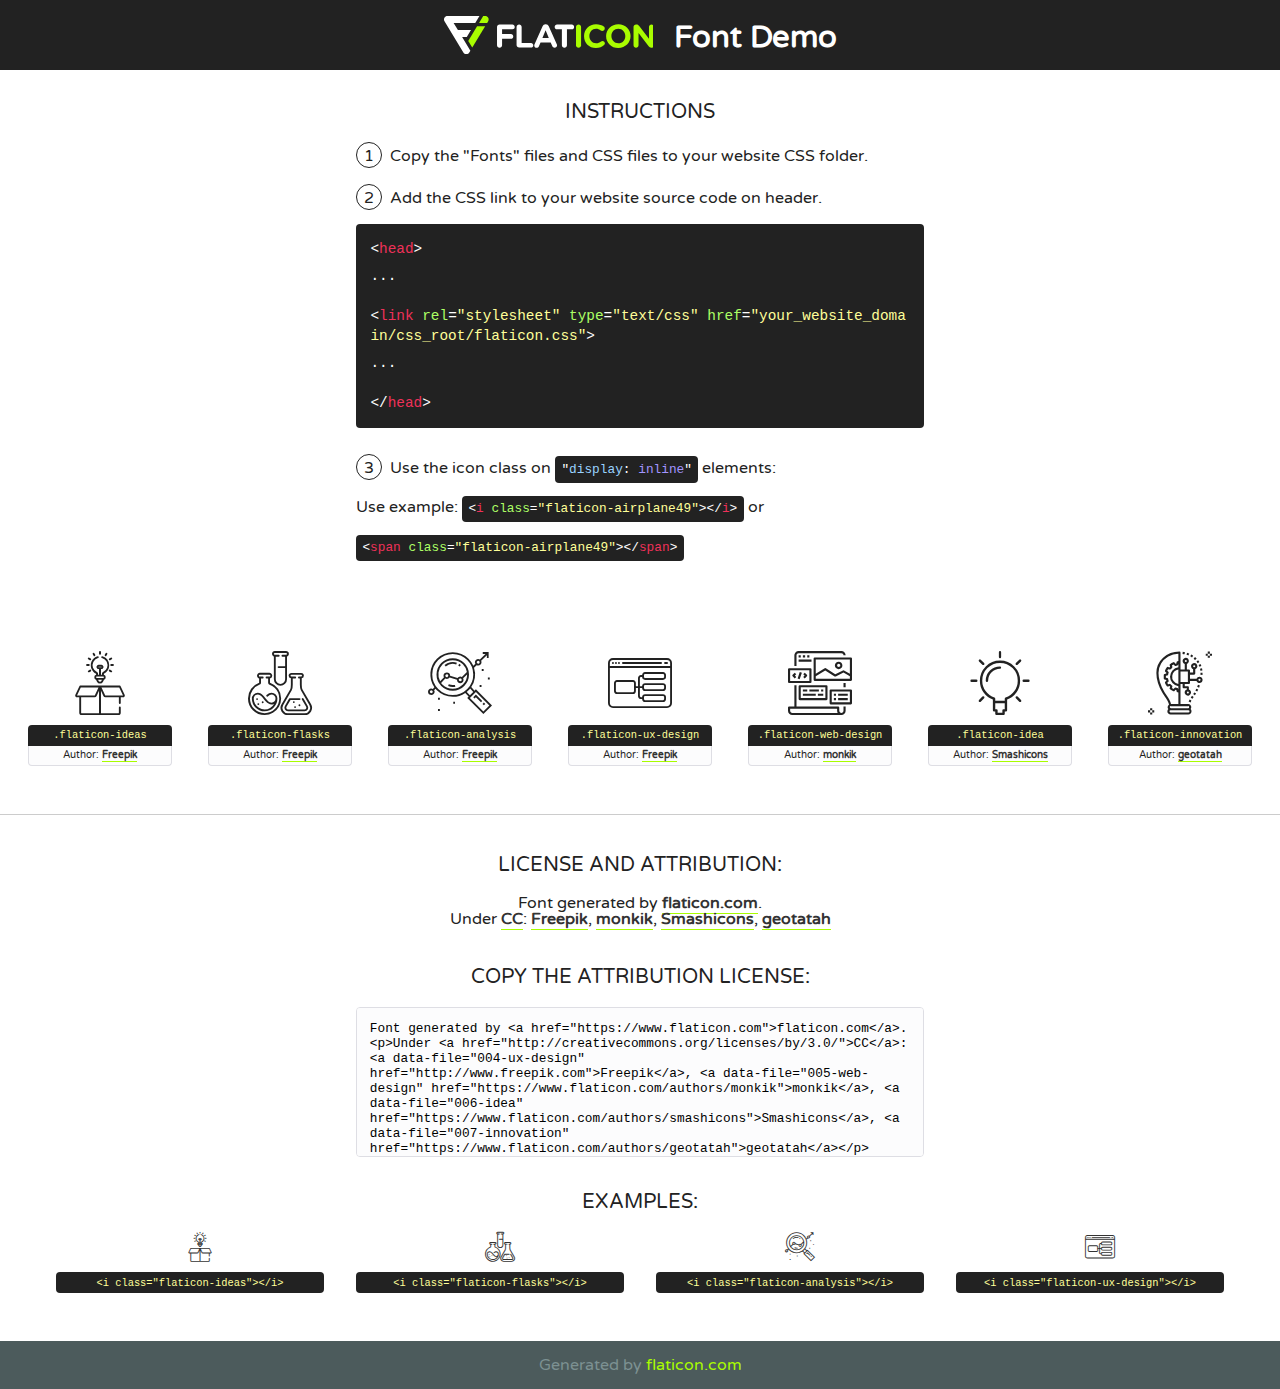
<file: fonts/flaticon/font/flaticon.html>
<!DOCTYPE html>
<!--
  Flaticon icon font: Flaticon
  Creation date: 20/03/2019 02:18
-->
<html>
<!DOCTYPE html>
<html>

<head>
    <title>Flaticon WebFont</title>
    <link href="http://fonts.googleapis.com/css?family=Varela+Round" rel="stylesheet" type="text/css" />
    <link rel="stylesheet" type="text/css" href="flaticon.css">
    <meta charset="UTF-8">
    <style>
    html, body, div, span, applet, object, iframe,
    h1, h2, h3, h4, h5, h6, p, blockquote, pre,
    a, abbr, acronym, address, big, cite, code,
    del, dfn, em, img, ins, kbd, q, s, samp,
    small, strike, strong, sub, sup, tt, var,
    b, u, i, center,
    dl, dt, dd, ol, ul, li,
    fieldset, form, label, legend,
    table, caption, tbody, tfoot, thead, tr, th, td,
    article, aside, canvas, details, embed, 
    figure, figcaption, footer, header, hgroup, 
    menu, nav, output, ruby, section, summary,
    time, mark, audio, video {
        margin: 0;
        padding: 0;
        border: 0;
        font-size: 100%;
        font: inherit;
        vertical-align: baseline;
    }
    /* HTML5 display-role reset for older browsers */
    article, aside, details, figcaption, figure, 
    footer, header, hgroup, menu, nav, section {
        display: block;
    }
    body {
        line-height: 1;
    }
    ol, ul {
        list-style: none;
    }
    blockquote, q {
        quotes: none;
    }
    blockquote:before, blockquote:after,
    q:before, q:after {
        content: '';
        content: none;
    }
    table {
        border-collapse: collapse;
        border-spacing: 0;
    }
    body {
        font-family: 'Varela Round', Helvetica, Arial, sans-serif;
        font-size: 16px;
        color: #222;
    }
    a {
        color: #333;
        border-bottom: 1px solid #a9fd00;
        font-weight: bold;
        text-decoration: none;
    }
    * {
        -moz-box-sizing: border-box;
        -webkit-box-sizing: border-box;
        box-sizing: border-box;
        margin: 0;
        padding: 0;
    }
    [class^="flaticon-"]:before, [class*=" flaticon-"]:before, [class^="flaticon-"]:after, [class*=" flaticon-"]:after {
        font-family: Flaticon;
        font-size: 30px;
        font-style: normal;
        margin-left: 20px;
        color: #333;
    }
    .wrapper {
        max-width: 600px;
        margin: auto;
        padding: 0 1em;
    }
    .title {
        font-size: 1.25em;
        text-align: center;
        margin-bottom: 1em;
        text-transform: uppercase;
    }
    header {
        text-align: center;
        background-color: #222;
        color: #fff;
        padding: 1em;
    }
    header .logo {
        width: 210px;
        height: 38px;
        display: inline-block;
        vertical-align: middle;
        margin-right: 1em;
        border: none;
    }
    header strong {
        font-size: 1.95em;
        font-weight: bold;
        vertical-align: middle;
        margin-top: 5px;
        display: inline-block;
    }
    .demo {
        margin: 2em auto;
        line-height: 1.25em;
    }
    .demo ul li {
        margin-bottom: 1em;
    }
    .demo ul li .num {
        color: #222;
        border-radius: 20px;
        display: inline-block;
        width: 26px;
        padding: 3px;
        height: 26px;
        text-align: center;
        margin-right: 0.5em;
        border: 1px solid #222;
    }
    .demo ul li code {
        background-color: #222;
        border-radius: 4px;
        padding: 0.25em 0.5em;
        display: inline-block;
        color: #fff;
        font-family: Consolas,Monaco,Lucida Console,Liberation Mono,DejaVu Sans Mono,Bitstream Vera Sans Mono,Courier New, monospace;
        font-weight: lighter;
        margin-top: 1em;
        font-size: 0.8em;
        word-break: break-all;
    }
    .demo ul li code.big {
        padding: 1em;
        font-size: 0.9em;
    }
    .demo ul li code .red {
        color: #EF3159;
    }
    .demo ul li code .green {
        color: #ACFF65;
    }
    .demo ul li code .yellow {
        color: #FFFF99;
    }
    .demo ul li code .blue {
        color: #99D3FF;
    }
    .demo ul li code .purple {
        color: #A295FF;
    }
    .demo ul li code .dots {
        margin-top: 0.5em;
        display: block;
    }
    #glyphs {
        border-bottom: 1px solid #ccc;
        padding: 2em 0;
        text-align: center;
    }
    .glyph {
        display: inline-block;
        width: 9em;
        margin: 1em;
        text-align: center;
        vertical-align: top;
        background: #FFF;
    }
    .glyph .glyph-icon {
        padding: 10px;
        display: block;
        font-family:"Flaticon";
        font-size: 64px;
        line-height: 1;
    }
    .glyph .glyph-icon:before {
        font-size: 64px;
        color: #222;
        margin-left: 0;
    }
    .class-name {
        font-size: 0.65em;
        background-color: #222;
        color: #fff;
        border-radius: 4px 4px 0 0;
        padding: 0.5em;
        color: #FFFF99;
        font-family: Consolas,Monaco,Lucida Console,Liberation Mono,DejaVu Sans Mono,Bitstream Vera Sans Mono,Courier New, monospace;
    }
    .author-name {
        font-size: 0.6em;
        background-color: #fcfcfd;
        border: 1px solid #DEDEE4;
        border-top: 0;
        border-radius: 0 0 4px 4px;
        padding: 0.5em;
    }
    .class-name:last-child {
        font-size: 10px;
        color:#888;
    }
    .class-name:last-child a {
        font-size: 10px;
        color:#555;
    }
    .class-name:last-child a:hover {
        color:#a9fd00;
    }
    .glyph > input {
        display: block;
        width: 100px;
        margin: 5px auto;
        text-align: center;
        font-size: 12px;
        cursor: text;
    }
    .glyph > input.icon-input {
        font-family:"Flaticon";
        font-size: 16px;
        margin-bottom: 10px;
    }
    .attribution .title {
        margin-top: 2em;
    }
    .attribution textarea {
        background-color: #fcfcfd;
        padding: 1em;
        border: none;
        box-shadow: none;
        border: 1px solid #DEDEE4;
        border-radius: 4px;
        resize: none;
        width: 100%;
        height: 150px;
        font-size: 0.8em;
        font-family: Consolas,Monaco,Lucida Console,Liberation Mono,DejaVu Sans Mono,Bitstream Vera Sans Mono,Courier New, monospace;
        -webkit-appearance: none;
    }
    .iconsuse {
        margin: 2em auto;
        text-align: center;
        max-width: 1200px;
    }
    .iconsuse:after {
        content: '';
        display: table;
        clear: both;
    }
    .iconsuse .image {
        float: left;
        width: 25%;
        padding: 0 1em;
    }
    .iconsuse .image p {
        margin-bottom: 1em;
    }
    .iconsuse .image span {
        display: block;
        font-size: 0.65em;
        background-color: #222;
        color: #fff;
        border-radius: 4px;
        padding: 0.5em;
        color: #FFFF99;
        margin-top: 1em;
        font-family: Consolas,Monaco,Lucida Console,Liberation Mono,DejaVu Sans Mono,Bitstream Vera Sans Mono,Courier New, monospace;
    }
    #footer {
        text-align: center;
        background-color: #4C5B5C;
        color: #7c9192;
        padding: 1em;
    }
    #footer a {
        border: none;
        color: #a9fd00;
        font-weight: normal;
    }
    @media (max-width: 960px) {
        .iconsuse .image {
            width: 50%;
        }
    }
    @media (max-width: 560px) {
        .iconsuse .image {
            width: 100%;
        }
    }
    </style>
</head>

<body class="characters-off">

    <header>
        <a href="https://www.flaticon.com" target="_blank" class="logo">
            <svg version="1.1" xmlns="http://www.w3.org/2000/svg" xmlns:xlink="http://www.w3.org/1999/xlink" xmlns:a="http://ns.adobe.com/AdobeSVGViewerExtensions/3.0/" viewBox="0 0 560.875 102.036" enable-background="new 0 0 560.875 102.036" xml:space="preserve">
                <defs>
                </defs>
                <g>
                    <g class="letters">
                        <path fill="#ffffff" d="M141.596,29.675c0-3.777,2.985-6.767,6.764-6.767h34.438c3.426,0,6.15,2.728,6.15,6.15
                        c0,3.43-2.724,6.149-6.15,6.149h-27.674v13.091h23.719c3.429,0,6.151,2.724,6.151,6.15c0,3.43-2.723,6.149-6.151,6.149h-23.719
                        v17.574c0,3.773-2.986,6.761-6.764,6.761c-3.779,0-6.764-2.989-6.764-6.761V29.675z"></path>
                        <path fill="#ffffff" d="M193.844,29.149c0-3.781,2.985-6.767,6.764-6.767c3.776,0,6.763,2.985,6.763,6.767v42.957h25.039
                        c3.426,0,6.149,2.726,6.149,6.153c0,3.425-2.723,6.15-6.149,6.15h-31.802c-3.779,0-6.764-2.986-6.764-6.768V29.149z"></path>
                        <path fill="#ffffff" d="M241.891,75.71l21.438-48.407c1.492-3.341,4.215-5.357,7.906-5.357h0.792
                        c3.686,0,6.323,2.017,7.815,5.357l21.439,48.407c0.436,0.967,0.701,1.845,0.701,2.723c0,3.602-2.809,6.501-6.414,6.501
                        c-3.161,0-5.269-1.845-6.499-4.655l-4.132-9.661h-27.059l-4.301,10.102c-1.144,2.631-3.426,4.214-6.237,4.214
                        c-3.517,0-6.24-2.81-6.24-6.325C241.1,77.64,241.451,76.677,241.891,75.71z M279.932,58.666l-8.521-20.297l-8.526,20.297H279.932
                        z"></path>
                        <path fill="#ffffff" d="M314.864,35.387H301.86c-3.429,0-6.239-2.813-6.239-6.238c0-3.429,2.811-6.24,6.239-6.24h39.533
                        c3.426,0,6.237,2.811,6.237,6.24c0,3.425-2.811,6.238-6.237,6.238h-13.001v42.785c0,3.773-2.99,6.761-6.764,6.761
                        c-3.779,0-6.764-2.989-6.764-6.761V35.387z"></path>
                        <path fill="#A9FD00" d="M352.615,29.149c0-3.781,2.985-6.767,6.767-6.767c3.774,0,6.761,2.985,6.761,6.767v49.024
                        c0,3.773-2.987,6.761-6.761,6.761c-3.781,0-6.767-2.989-6.767-6.761V29.149z"></path>
                        <path fill="#A9FD00" d="M374.132,53.836v-0.179c0-17.481,13.178-31.801,32.065-31.801c9.22,0,15.459,2.458,20.557,6.238
                        c1.402,1.054,2.637,2.985,2.637,5.357c0,3.692-2.985,6.59-6.681,6.59c-1.845,0-3.071-0.702-4.044-1.319
                        c-3.776-2.813-7.729-4.393-12.562-4.393c-10.364,0-17.831,8.611-17.831,19.154v0.173c0,10.542,7.291,19.329,17.831,19.329
                        c5.715,0,9.492-1.756,13.359-4.834c1.049-0.874,2.458-1.491,4.039-1.491c3.429,0,6.325,2.813,6.325,6.236
                        c0,2.106-1.056,3.78-2.282,4.834c-5.539,4.834-12.036,7.733-21.878,7.733C387.572,85.464,374.132,71.493,374.132,53.836z"></path>
                        <path fill="#A9FD00" d="M433.009,53.836v-0.179c0-17.481,13.79-31.801,32.766-31.801c18.981,0,32.592,14.143,32.592,31.628v0.173
                        c0,17.483-13.785,31.807-32.769,31.807C446.625,85.464,433.009,71.32,433.009,53.836z M484.224,53.836v-0.179
                        c0-10.539-7.725-19.326-18.626-19.326c-10.893,0-18.449,8.611-18.449,19.154v0.173c0,10.542,7.73,19.329,18.626,19.329
                        C476.676,72.986,484.224,64.378,484.224,53.836z"></path>
                        <path fill="#A9FD00" d="M506.233,29.321c0-3.774,2.99-6.763,6.767-6.763h1.401c3.252,0,5.183,1.583,7.029,3.953l26.093,34.265
                        V29.059c0-3.692,2.99-6.677,6.681-6.677c3.683,0,6.671,2.985,6.671,6.677v48.934c0,3.78-2.987,6.765-6.764,6.765h-0.436
                        c-3.257,0-5.188-1.581-7.034-3.953l-27.056-35.492v32.944c0,3.687-2.985,6.676-6.678,6.676c-3.683,0-6.673-2.989-6.673-6.676
                        V29.321z"></path>
                    </g>
                    <g class="insignia">
                        <path fill="#ffffff" d="M48.372,56.137h12.517l11.156-18.537H37.186L25.688,18.539h57.825L94.668,0H9.271
                        C5.925,0,2.842,1.801,1.198,4.716c-1.644,2.907-1.593,6.482,0.134,9.343l50.38,83.501c1.678,2.781,4.689,4.476,7.938,4.476
                        c3.246,0,6.257-1.695,7.935-4.476l2.898-4.804L48.372,56.137z"></path>
                        <g class="i">
                            <path fill="#A9FD00" d="M93.575,18.539h0.031v0.004l21.652,0.004l2.705-4.488c1.727-2.861,1.778-6.436,0.133-9.343
                            C116.454,1.801,113.371,0,110.026,0h-5.294L93.575,18.539z"></path>
                            <polygon fill="#A9FD00" points="88.291,27.356 64.725,66.486 75.519,84.404 109.942,27.356"></polygon>
                        </g>
                    </g>
                </g>
            </svg>
        </a>
        <strong>Font Demo</strong>
    </header>


    <section class="demo wrapper">

        <p class="title">Instructions</p>

        <ul>
            <li>
                <span class="num">1</span>Copy the "Fonts" files and CSS files to your website CSS folder.
            </li>
            <li>
                <span class="num">2</span>Add the CSS link to your website source code on header.
                <code class="big">
                    &lt;<span class="red">head</span>&gt;
                    <br/><span class="dots">...</span>
                    <br/>&lt;<span class="red">link</span> <span class="green">rel</span>=<span class="yellow">"stylesheet"</span> <span class="green">type</span>=<span class="yellow">"text/css"</span> <span class="green">href</span>=<span class="yellow">"your_website_domain/css_root/flaticon.css"</span>&gt;
                    <br/><span class="dots">...</span>
                    <br/>&lt;/<span class="red">head</span>&gt;
                </code>
            </li>

            <li>
                <p>
                    <span class="num">3</span>Use the icon class on <code>"<span class="blue">display</span>:<span class="purple"> inline</span>"</code> elements:
                    <br />
                    Use example: <code>&lt;<span class="red">i</span> <span class="green">class</span>=<span class="yellow">&quot;flaticon-airplane49&quot;</span>&gt;&lt;/<span class="red">i</span>&gt;</code> or <code>&lt;<span class="red">span</span> <span class="green">class</span>=<span class="yellow">&quot;flaticon-airplane49&quot;</span>&gt;&lt;/<span class="red">span</span>&gt;</code>
            </li>
        </ul>

    </section>




   <section id="glyphs">          
    
      
        <div class="glyph"><div class="glyph-icon flaticon-ideas"></div>
            <div class="class-name">.flaticon-ideas</div>
            <div class="author-name">Author: <a data-file="001-ideas" href="http://www.freepik.com">Freepik</a> </div> 
        </div>        
        
        <div class="glyph"><div class="glyph-icon flaticon-flasks"></div>
            <div class="class-name">.flaticon-flasks</div>
            <div class="author-name">Author: <a data-file="002-flasks" href="http://www.freepik.com">Freepik</a> </div> 
        </div>        
        
        <div class="glyph"><div class="glyph-icon flaticon-analysis"></div>
            <div class="class-name">.flaticon-analysis</div>
            <div class="author-name">Author: <a data-file="003-analysis" href="http://www.freepik.com">Freepik</a> </div> 
        </div>        
        
        <div class="glyph"><div class="glyph-icon flaticon-ux-design"></div>
            <div class="class-name">.flaticon-ux-design</div>
            <div class="author-name">Author: <a data-file="004-ux-design" href="http://www.freepik.com">Freepik</a> </div> 
        </div>        
        
        <div class="glyph"><div class="glyph-icon flaticon-web-design"></div>
            <div class="class-name">.flaticon-web-design</div>
            <div class="author-name">Author: <a data-file="005-web-design" href="https://www.flaticon.com/authors/monkik">monkik</a> </div> 
        </div>        
        
        <div class="glyph"><div class="glyph-icon flaticon-idea"></div>
            <div class="class-name">.flaticon-idea</div>
            <div class="author-name">Author: <a data-file="006-idea" href="https://www.flaticon.com/authors/smashicons">Smashicons</a> </div> 
        </div>        
        
        <div class="glyph"><div class="glyph-icon flaticon-innovation"></div>
            <div class="class-name">.flaticon-innovation</div>
            <div class="author-name">Author: <a data-file="007-innovation" href="https://www.flaticon.com/authors/geotatah">geotatah</a> </div> 
        </div>        
        

    </section>



    <section class="attribution wrapper"   style="text-align:center;">

      <div class="title">License and attribution:</div><div class="attrDiv">Font generated by <a href="https://www.flaticon.com">flaticon.com</a>. <div><p>Under <a href="http://creativecommons.org/licenses/by/3.0/">CC</a>: <a data-file="004-ux-design" href="http://www.freepik.com">Freepik</a>, <a data-file="005-web-design" href="https://www.flaticon.com/authors/monkik">monkik</a>, <a data-file="006-idea" href="https://www.flaticon.com/authors/smashicons">Smashicons</a>, <a data-file="007-innovation" href="https://www.flaticon.com/authors/geotatah">geotatah</a></p>  </div>
      </div>
      <div class="title">Copy the Attribution License:</div>

    <textarea onclick="this.focus();this.select();">Font generated by &lt;a href=&quot;https://www.flaticon.com&quot;&gt;flaticon.com&lt;/a&gt;. <p>Under <a href="http://creativecommons.org/licenses/by/3.0/">CC</a>: <a data-file="004-ux-design" href="http://www.freepik.com">Freepik</a>, <a data-file="005-web-design" href="https://www.flaticon.com/authors/monkik">monkik</a>, <a data-file="006-idea" href="https://www.flaticon.com/authors/smashicons">Smashicons</a>, <a data-file="007-innovation" href="https://www.flaticon.com/authors/geotatah">geotatah</a></p>  
     </textarea>

    </section>

    <section class="iconsuse">

          <div class="title">Examples:</div>            
             
            <div class="image">
                <p>
                    <i class="glyph-icon flaticon-ideas"></i> 
                    <span>&lt;i class=&quot;flaticon-ideas&quot;&gt;&lt;/i&gt;</span>
                </p>
            </div>
            
            <div class="image">
                <p>
                    <i class="glyph-icon flaticon-flasks"></i> 
                    <span>&lt;i class=&quot;flaticon-flasks&quot;&gt;&lt;/i&gt;</span>
                </p>
            </div>
            
            <div class="image">
                <p>
                    <i class="glyph-icon flaticon-analysis"></i> 
                    <span>&lt;i class=&quot;flaticon-analysis&quot;&gt;&lt;/i&gt;</span>
                </p>
            </div>
            
            <div class="image">
                <p>
                    <i class="glyph-icon flaticon-ux-design"></i> 
                    <span>&lt;i class=&quot;flaticon-ux-design&quot;&gt;&lt;/i&gt;</span>
                </p>
            </div>
                       
        </div>
                            
    </section>

<div id="footer">
    <div>Generated by <a href="https://www.flaticon.com">flaticon.com</a>
    </div>
</div>



</body>
</html>
</file>
<file: css/flaticon.css>
/*
  	Flaticon icon font: Flaticon
  	Creation date: 04/01/2019 13:45
  	*/


@font-face {
  font-family: "Flaticon";
  src: url("../fonts/flaticon/font/Flaticon.eot");
  src: url("../fonts/flaticon/font/Flaticon.eot?#iefix") format("embedded-opentype"),
       url("../fonts/flaticon/font/Flaticon.woff") format("woff"),
       url("../fonts/flaticon/font/Flaticon.ttf") format("truetype"),
       url("../fonts/flaticon/font/Flaticon.svg#Flaticon") format("svg");
  font-weight: normal;
  font-style: normal;
}

@media screen and (-webkit-min-device-pixel-ratio:0) {
  @font-face {
    font-family: "Flaticon";
    src: url("../fonts/flaticon/font/Flaticon.svg#Flaticon") format("svg");
  }
}

[class^="flaticon-"]:before, [class*=" flaticon-"]:before,
[class^="flaticon-"]:after, [class*=" flaticon-"]:after {   
  font-family: Flaticon;
  font-style: normal;
  font-weight: normal;
  font-variant: normal;
  text-transform: none;
  line-height: 1;

  /* Better Font Rendering =========== */
  -webkit-font-smoothing: antialiased;
  -moz-osx-font-smoothing: grayscale;
}

.flaticon-ideas:before { content: "\f100"; }
.flaticon-flasks:before { content: "\f101"; }
.flaticon-analysis:before { content: "\f102"; }
.flaticon-ux-design:before { content: "\f103"; }
.flaticon-web-design:before { content: "\f104"; }
.flaticon-idea:before { content: "\f105"; }
.flaticon-innovation:before { content: "\f106"; }
</file>
<file: css/icomoon.css>
@font-face {
  font-family: 'icomoon';
  src:  url('../fonts/icomoon/icomoon.eot?6tt51o');
  src:  url('../fonts/icomoon/icomoon.eot?6tt51o#iefix') format('embedded-opentype'),
    url('../fonts/icomoon/icomoon.ttf?6tt51o') format('truetype'),
    url('../fonts/icomoon/icomoon.woff?6tt51o') format('woff'),
    url('../fonts/icomoon/icomoon.svg?6tt51o#icomoon') format('svg');
  font-weight: normal;
  font-style: normal;
}

[class^="icon-"], [class*=" icon-"] {
  /* use !important to prevent issues with browser extensions that change fonts */
  font-family: 'icomoon' !important;
  speak: none;
  font-style: normal;
  font-weight: normal;
  font-variant: normal;
  text-transform: none;
  line-height: 1;

  /* Better Font Rendering =========== */
  -webkit-font-smoothing: antialiased;
  -moz-osx-font-smoothing: grayscale;
}

.icon-asterisk:before {
  content: "\f069";
}
.icon-plus:before {
  content: "\f067";
}
.icon-question:before {
  content: "\f128";
}
.icon-minus:before {
  content: "\f068";
}
.icon-glass:before {
  content: "\f000";
}
.icon-music:before {
  content: "\f001";
}
.icon-search:before {
  content: "\f002";
}
.icon-envelope-o:before {
  content: "\f003";
}
.icon-heart:before {
  content: "\f004";
}
.icon-star:before {
  content: "\f005";
}
.icon-star-o:before {
  content: "\f006";
}
.icon-user:before {
  content: "\f007";
}
.icon-film:before {
  content: "\f008";
}
.icon-th-large:before {
  content: "\f009";
}
.icon-th:before {
  content: "\f00a";
}
.icon-th-list:before {
  content: "\f00b";
}
.icon-check:before {
  content: "\f00c";
}
.icon-close:before {
  content: "\f00d";
}
.icon-remove:before {
  content: "\f00d";
}
.icon-times:before {
  content: "\f00d";
}
.icon-search-plus:before {
  content: "\f00e";
}
.icon-search-minus:before {
  content: "\f010";
}
.icon-power-off:before {
  content: "\f011";
}
.icon-signal:before {
  content: "\f012";
}
.icon-cog:before {
  content: "\f013";
}
.icon-gear:before {
  content: "\f013";
}
.icon-trash-o:before {
  content: "\f014";
}
.icon-home:before {
  content: "\f015";
}
.icon-file-o:before {
  content: "\f016";
}
.icon-clock-o:before {
  content: "\f017";
}
.icon-road:before {
  content: "\f018";
}
.icon-download:before {
  content: "\f019";
}
.icon-arrow-circle-o-down:before {
  content: "\f01a";
}
.icon-arrow-circle-o-up:before {
  content: "\f01b";
}
.icon-inbox:before {
  content: "\f01c";
}
.icon-play-circle-o:before {
  content: "\f01d";
}
.icon-repeat:before {
  content: "\f01e";
}
.icon-rotate-right:before {
  content: "\f01e";
}
.icon-refresh:before {
  content: "\f021";
}
.icon-list-alt:before {
  content: "\f022";
}
.icon-lock:before {
  content: "\f023";
}
.icon-flag:before {
  content: "\f024";
}
.icon-headphones:before {
  content: "\f025";
}
.icon-volume-off:before {
  content: "\f026";
}
.icon-volume-down:before {
  content: "\f027";
}
.icon-volume-up:before {
  content: "\f028";
}
.icon-qrcode:before {
  content: "\f029";
}
.icon-barcode:before {
  content: "\f02a";
}
.icon-tag:before {
  content: "\f02b";
}
.icon-tags:before {
  content: "\f02c";
}
.icon-book:before {
  content: "\f02d";
}
.icon-bookmark:before {
  content: "\f02e";
}
.icon-print:before {
  content: "\f02f";
}
.icon-camera:before {
  content: "\f030";
}
.icon-font:before {
  content: "\f031";
}
.icon-bold:before {
  content: "\f032";
}
.icon-italic:before {
  content: "\f033";
}
.icon-text-height:before {
  content: "\f034";
}
.icon-text-width:before {
  content: "\f035";
}
.icon-align-left:before {
  content: "\f036";
}
.icon-align-center:before {
  content: "\f037";
}
.icon-align-right:before {
  content: "\f038";
}
.icon-align-justify:before {
  content: "\f039";
}
.icon-list:before {
  content: "\f03a";
}
.icon-dedent:before {
  content: "\f03b";
}
.icon-outdent:before {
  content: "\f03b";
}
.icon-indent:before {
  content: "\f03c";
}
.icon-video-camera:before {
  content: "\f03d";
}
.icon-image:before {
  content: "\f03e";
}
.icon-photo:before {
  content: "\f03e";
}
.icon-picture-o:before {
  content: "\f03e";
}
.icon-pencil:before {
  content: "\f040";
}
.icon-map-marker:before {
  content: "\f041";
}
.icon-adjust:before {
  content: "\f042";
}
.icon-tint:before {
  content: "\f043";
}
.icon-edit:before {
  content: "\f044";
}
.icon-pencil-square-o:before {
  content: "\f044";
}
.icon-share-square-o:before {
  content: "\f045";
}
.icon-check-square-o:before {
  content: "\f046";
}
.icon-arrows:before {
  content: "\f047";
}
.icon-step-backward:before {
  content: "\f048";
}
.icon-fast-backward:before {
  content: "\f049";
}
.icon-backward:before {
  content: "\f04a";
}
.icon-play:before {
  content: "\f04b";
}
.icon-pause:before {
  content: "\f04c";
}
.icon-stop:before {
  content: "\f04d";
}
.icon-forward:before {
  content: "\f04e";
}
.icon-fast-forward:before {
  content: "\f050";
}
.icon-step-forward:before {
  content: "\f051";
}
.icon-eject:before {
  content: "\f052";
}
.icon-chevron-left:before {
  content: "\f053";
}
.icon-chevron-right:before {
  content: "\f054";
}
.icon-plus-circle:before {
  content: "\f055";
}
.icon-minus-circle:before {
  content: "\f056";
}
.icon-times-circle:before {
  content: "\f057";
}
.icon-check-circle:before {
  content: "\f058";
}
.icon-question-circle:before {
  content: "\f059";
}
.icon-info-circle:before {
  content: "\f05a";
}
.icon-crosshairs:before {
  content: "\f05b";
}
.icon-times-circle-o:before {
  content: "\f05c";
}
.icon-check-circle-o:before {
  content: "\f05d";
}
.icon-ban:before {
  content: "\f05e";
}
.icon-arrow-left:before {
  content: "\f060";
}
.icon-arrow-right:before {
  content: "\f061";
}
.icon-arrow-up:before {
  content: "\f062";
}
.icon-arrow-down:before {
  content: "\f063";
}
.icon-mail-forward:before {
  content: "\f064";
}
.icon-share:before {
  content: "\f064";
}
.icon-expand:before {
  content: "\f065";
}
.icon-compress:before {
  content: "\f066";
}
.icon-exclamation-circle:before {
  content: "\f06a";
}
.icon-gift:before {
  content: "\f06b";
}
.icon-leaf:before {
  content: "\f06c";
}
.icon-fire:before {
  content: "\f06d";
}
.icon-eye:before {
  content: "\f06e";
}
.icon-eye-slash:before {
  content: "\f070";
}
.icon-exclamation-triangle:before {
  content: "\f071";
}
.icon-warning:before {
  content: "\f071";
}
.icon-plane:before {
  content: "\f072";
}
.icon-calendar:before {
  content: "\f073";
}
.icon-random:before {
  content: "\f074";
}
.icon-comment:before {
  content: "\f075";
}
.icon-magnet:before {
  content: "\f076";
}
.icon-chevron-up:before {
  content: "\f077";
}
.icon-chevron-down:before {
  content: "\f078";
}
.icon-retweet:before {
  content: "\f079";
}
.icon-shopping-cart:before {
  content: "\f07a";
}
.icon-folder:before {
  content: "\f07b";
}
.icon-folder-open:before {
  content: "\f07c";
}
.icon-arrows-v:before {
  content: "\f07d";
}
.icon-arrows-h:before {
  content: "\f07e";
}
.icon-bar-chart:before {
  content: "\f080";
}
.icon-bar-chart-o:before {
  content: "\f080";
}
.icon-twitter-square:before {
  content: "\f081";
}
.icon-facebook-square:before {
  content: "\f082";
}
.icon-camera-retro:before {
  content: "\f083";
}
.icon-key:before {
  content: "\f084";
}
.icon-cogs:before {
  content: "\f085";
}
.icon-gears:before {
  content: "\f085";
}
.icon-comments:before {
  content: "\f086";
}
.icon-thumbs-o-up:before {
  content: "\f087";
}
.icon-thumbs-o-down:before {
  content: "\f088";
}
.icon-star-half:before {
  content: "\f089";
}
.icon-heart-o:before {
  content: "\f08a";
}
.icon-sign-out:before {
  content: "\f08b";
}
.icon-linkedin-square:before {
  content: "\f08c";
}
.icon-thumb-tack:before {
  content: "\f08d";
}
.icon-external-link:before {
  content: "\f08e";
}
.icon-sign-in:before {
  content: "\f090";
}
.icon-trophy:before {
  content: "\f091";
}
.icon-github-square:before {
  content: "\f092";
}
.icon-upload:before {
  content: "\f093";
}
.icon-lemon-o:before {
  content: "\f094";
}
.icon-phone:before {
  content: "\f095";
}
.icon-square-o:before {
  content: "\f096";
}
.icon-bookmark-o:before {
  content: "\f097";
}
.icon-phone-square:before {
  content: "\f098";
}
.icon-twitter:before {
  content: "\f099";
}
.icon-facebook:before {
  content: "\f09a";
}
.icon-facebook-f:before {
  content: "\f09a";
}
.icon-github:before {
  content: "\f09b";
}
.icon-unlock:before {
  content: "\f09c";
}
.icon-credit-card:before {
  content: "\f09d";
}
.icon-feed:before {
  content: "\f09e";
}
.icon-rss:before {
  content: "\f09e";
}
.icon-hdd-o:before {
  content: "\f0a0";
}
.icon-bullhorn:before {
  content: "\f0a1";
}
.icon-bell-o:before {
  content: "\f0a2";
}
.icon-certificate:before {
  content: "\f0a3";
}
.icon-hand-o-right:before {
  content: "\f0a4";
}
.icon-hand-o-left:before {
  content: "\f0a5";
}
.icon-hand-o-up:before {
  content: "\f0a6";
}
.icon-hand-o-down:before {
  content: "\f0a7";
}
.icon-arrow-circle-left:before {
  content: "\f0a8";
}
.icon-arrow-circle-right:before {
  content: "\f0a9";
}
.icon-arrow-circle-up:before {
  content: "\f0aa";
}
.icon-arrow-circle-down:before {
  content: "\f0ab";
}
.icon-globe:before {
  content: "\f0ac";
}
.icon-wrench:before {
  content: "\f0ad";
}
.icon-tasks:before {
  content: "\f0ae";
}
.icon-filter:before {
  content: "\f0b0";
}
.icon-briefcase:before {
  content: "\f0b1";
}
.icon-arrows-alt:before {
  content: "\f0b2";
}
.icon-group:before {
  content: "\f0c0";
}
.icon-users:before {
  content: "\f0c0";
}
.icon-chain:before {
  content: "\f0c1";
}
.icon-link:before {
  content: "\f0c1";
}
.icon-cloud:before {
  content: "\f0c2";
}
.icon-flask:before {
  content: "\f0c3";
}
.icon-cut:before {
  content: "\f0c4";
}
.icon-scissors:before {
  content: "\f0c4";
}
.icon-copy:before {
  content: "\f0c5";
}
.icon-files-o:before {
  content: "\f0c5";
}
.icon-paperclip:before {
  content: "\f0c6";
}
.icon-floppy-o:before {
  content: "\f0c7";
}
.icon-save:before {
  content: "\f0c7";
}
.icon-square:before {
  content: "\f0c8";
}
.icon-bars:before {
  content: "\f0c9";
}
.icon-navicon:before {
  content: "\f0c9";
}
.icon-reorder:before {
  content: "\f0c9";
}
.icon-list-ul:before {
  content: "\f0ca";
}
.icon-list-ol:before {
  content: "\f0cb";
}
.icon-strikethrough:before {
  content: "\f0cc";
}
.icon-underline:before {
  content: "\f0cd";
}
.icon-table:before {
  content: "\f0ce";
}
.icon-magic:before {
  content: "\f0d0";
}
.icon-truck:before {
  content: "\f0d1";
}
.icon-pinterest:before {
  content: "\f0d2";
}
.icon-pinterest-square:before {
  content: "\f0d3";
}
.icon-google-plus-square:before {
  content: "\f0d4";
}
.icon-google-plus:before {
  content: "\f0d5";
}
.icon-money:before {
  content: "\f0d6";
}
.icon-caret-down:before {
  content: "\f0d7";
}
.icon-caret-up:before {
  content: "\f0d8";
}
.icon-caret-left:before {
  content: "\f0d9";
}
.icon-caret-right:before {
  content: "\f0da";
}
.icon-columns:before {
  content: "\f0db";
}
.icon-sort:before {
  content: "\f0dc";
}
.icon-unsorted:before {
  content: "\f0dc";
}
.icon-sort-desc:before {
  content: "\f0dd";
}
.icon-sort-down:before {
  content: "\f0dd";
}
.icon-sort-asc:before {
  content: "\f0de";
}
.icon-sort-up:before {
  content: "\f0de";
}
.icon-envelope:before {
  content: "\f0e0";
}
.icon-linkedin:before {
  content: "\f0e1";
}
.icon-rotate-left:before {
  content: "\f0e2";
}
.icon-undo:before {
  content: "\f0e2";
}
.icon-gavel:before {
  content: "\f0e3";
}
.icon-legal:before {
  content: "\f0e3";
}
.icon-dashboard:before {
  content: "\f0e4";
}
.icon-tachometer:before {
  content: "\f0e4";
}
.icon-comment-o:before {
  content: "\f0e5";
}
.icon-comments-o:before {
  content: "\f0e6";
}
.icon-bolt:before {
  content: "\f0e7";
}
.icon-flash:before {
  content: "\f0e7";
}
.icon-sitemap:before {
  content: "\f0e8";
}
.icon-umbrella:before {
  content: "\f0e9";
}
.icon-clipboard:before {
  content: "\f0ea";
}
.icon-paste:before {
  content: "\f0ea";
}
.icon-lightbulb-o:before {
  content: "\f0eb";
}
.icon-exchange:before {
  content: "\f0ec";
}
.icon-cloud-download:before {
  content: "\f0ed";
}
.icon-cloud-upload:before {
  content: "\f0ee";
}
.icon-user-md:before {
  content: "\f0f0";
}
.icon-stethoscope:before {
  content: "\f0f1";
}
.icon-suitcase:before {
  content: "\f0f2";
}
.icon-bell:before {
  content: "\f0f3";
}
.icon-coffee:before {
  content: "\f0f4";
}
.icon-cutlery:before {
  content: "\f0f5";
}
.icon-file-text-o:before {
  content: "\f0f6";
}
.icon-building-o:before {
  content: "\f0f7";
}
.icon-hospital-o:before {
  content: "\f0f8";
}
.icon-ambulance:before {
  content: "\f0f9";
}
.icon-medkit:before {
  content: "\f0fa";
}
.icon-fighter-jet:before {
  content: "\f0fb";
}
.icon-beer:before {
  content: "\f0fc";
}
.icon-h-square:before {
  content: "\f0fd";
}
.icon-plus-square:before {
  content: "\f0fe";
}
.icon-angle-double-left:before {
  content: "\f100";
}
.icon-angle-double-right:before {
  content: "\f101";
}
.icon-angle-double-up:before {
  content: "\f102";
}
.icon-angle-double-down:before {
  content: "\f103";
}
.icon-angle-left:before {
  content: "\f104";
}
.icon-angle-right:before {
  content: "\f105";
}
.icon-angle-up:before {
  content: "\f106";
}
.icon-angle-down:before {
  content: "\f107";
}
.icon-desktop:before {
  content: "\f108";
}
.icon-laptop:before {
  content: "\f109";
}
.icon-tablet:before {
  content: "\f10a";
}
.icon-mobile:before {
  content: "\f10b";
}
.icon-mobile-phone:before {
  content: "\f10b";
}
.icon-circle-o:before {
  content: "\f10c";
}
.icon-quote-left:before {
  content: "\f10d";
}
.icon-quote-right:before {
  content: "\f10e";
}
.icon-spinner:before {
  content: "\f110";
}
.icon-circle:before {
  content: "\f111";
}
.icon-mail-reply:before {
  content: "\f112";
}
.icon-reply:before {
  content: "\f112";
}
.icon-github-alt:before {
  content: "\f113";
}
.icon-folder-o:before {
  content: "\f114";
}
.icon-folder-open-o:before {
  content: "\f115";
}
.icon-smile-o:before {
  content: "\f118";
}
.icon-frown-o:before {
  content: "\f119";
}
.icon-meh-o:before {
  content: "\f11a";
}
.icon-gamepad:before {
  content: "\f11b";
}
.icon-keyboard-o:before {
  content: "\f11c";
}
.icon-flag-o:before {
  content: "\f11d";
}
.icon-flag-checkered:before {
  content: "\f11e";
}
.icon-terminal:before {
  content: "\f120";
}
.icon-code:before {
  content: "\f121";
}
.icon-mail-reply-all:before {
  content: "\f122";
}
.icon-reply-all:before {
  content: "\f122";
}
.icon-star-half-empty:before {
  content: "\f123";
}
.icon-star-half-full:before {
  content: "\f123";
}
.icon-star-half-o:before {
  content: "\f123";
}
.icon-location-arrow:before {
  content: "\f124";
}
.icon-crop:before {
  content: "\f125";
}
.icon-code-fork:before {
  content: "\f126";
}
.icon-chain-broken:before {
  content: "\f127";
}
.icon-unlink:before {
  content: "\f127";
}
.icon-info:before {
  content: "\f129";
}
.icon-exclamation:before {
  content: "\f12a";
}
.icon-superscript:before {
  content: "\f12b";
}
.icon-subscript:before {
  content: "\f12c";
}
.icon-eraser:before {
  content: "\f12d";
}
.icon-puzzle-piece:before {
  content: "\f12e";
}
.icon-microphone:before {
  content: "\f130";
}
.icon-microphone-slash:before {
  content: "\f131";
}
.icon-shield:before {
  content: "\f132";
}
.icon-calendar-o:before {
  content: "\f133";
}
.icon-fire-extinguisher:before {
  content: "\f134";
}
.icon-rocket:before {
  content: "\f135";
}
.icon-maxcdn:before {
  content: "\f136";
}
.icon-chevron-circle-left:before {
  content: "\f137";
}
.icon-chevron-circle-right:before {
  content: "\f138";
}
.icon-chevron-circle-up:before {
  content: "\f139";
}
.icon-chevron-circle-down:before {
  content: "\f13a";
}
.icon-html5:before {
  content: "\f13b";
}
.icon-css3:before {
  content: "\f13c";
}
.icon-anchor:before {
  content: "\f13d";
}
.icon-unlock-alt:before {
  content: "\f13e";
}
.icon-bullseye:before {
  content: "\f140";
}
.icon-ellipsis-h:before {
  content: "\f141";
}
.icon-ellipsis-v:before {
  content: "\f142";
}
.icon-rss-square:before {
  content: "\f143";
}
.icon-play-circle:before {
  content: "\f144";
}
.icon-ticket:before {
  content: "\f145";
}
.icon-minus-square:before {
  content: "\f146";
}
.icon-minus-square-o:before {
  content: "\f147";
}
.icon-level-up:before {
  content: "\f148";
}
.icon-level-down:before {
  content: "\f149";
}
.icon-check-square:before {
  content: "\f14a";
}
.icon-pencil-square:before {
  content: "\f14b";
}
.icon-external-link-square:before {
  content: "\f14c";
}
.icon-share-square:before {
  content: "\f14d";
}
.icon-compass:before {
  content: "\f14e";
}
.icon-caret-square-o-down:before {
  content: "\f150";
}
.icon-toggle-down:before {
  content: "\f150";
}
.icon-caret-square-o-up:before {
  content: "\f151";
}
.icon-toggle-up:before {
  content: "\f151";
}
.icon-caret-square-o-right:before {
  content: "\f152";
}
.icon-toggle-right:before {
  content: "\f152";
}
.icon-eur:before {
  content: "\f153";
}
.icon-euro:before {
  content: "\f153";
}
.icon-gbp:before {
  content: "\f154";
}
.icon-dollar:before {
  content: "\f155";
}
.icon-usd:before {
  content: "\f155";
}
.icon-inr:before {
  content: "\f156";
}
.icon-rupee:before {
  content: "\f156";
}
.icon-cny:before {
  content: "\f157";
}
.icon-jpy:before {
  content: "\f157";
}
.icon-rmb:before {
  content: "\f157";
}
.icon-yen:before {
  content: "\f157";
}
.icon-rouble:before {
  content: "\f158";
}
.icon-rub:before {
  content: "\f158";
}
.icon-ruble:before {
  content: "\f158";
}
.icon-krw:before {
  content: "\f159";
}
.icon-won:before {
  content: "\f159";
}
.icon-bitcoin:before {
  content: "\f15a";
}
.icon-btc:before {
  content: "\f15a";
}
.icon-file:before {
  content: "\f15b";
}
.icon-file-text:before {
  content: "\f15c";
}
.icon-sort-alpha-asc:before {
  content: "\f15d";
}
.icon-sort-alpha-desc:before {
  content: "\f15e";
}
.icon-sort-amount-asc:before {
  content: "\f160";
}
.icon-sort-amount-desc:before {
  content: "\f161";
}
.icon-sort-numeric-asc:before {
  content: "\f162";
}
.icon-sort-numeric-desc:before {
  content: "\f163";
}
.icon-thumbs-up:before {
  content: "\f164";
}
.icon-thumbs-down:before {
  content: "\f165";
}
.icon-youtube-square:before {
  content: "\f166";
}
.icon-youtube:before {
  content: "\f167";
}
.icon-xing:before {
  content: "\f168";
}
.icon-xing-square:before {
  content: "\f169";
}
.icon-youtube-play:before {
  content: "\f16a";
}
.icon-dropbox:before {
  content: "\f16b";
}
.icon-stack-overflow:before {
  content: "\f16c";
}
.icon-instagram:before {
  content: "\f16d";
}
.icon-flickr:before {
  content: "\f16e";
}
.icon-adn:before {
  content: "\f170";
}
.icon-bitbucket:before {
  content: "\f171";
}
.icon-bitbucket-square:before {
  content: "\f172";
}
.icon-tumblr:before {
  content: "\f173";
}
.icon-tumblr-square:before {
  content: "\f174";
}
.icon-long-arrow-down:before {
  content: "\f175";
}
.icon-long-arrow-up:before {
  content: "\f176";
}
.icon-long-arrow-left:before {
  content: "\f177";
}
.icon-long-arrow-right:before {
  content: "\f178";
}
.icon-apple:before {
  content: "\f179";
}
.icon-windows:before {
  content: "\f17a";
}
.icon-android:before {
  content: "\f17b";
}
.icon-linux:before {
  content: "\f17c";
}
.icon-dribbble:before {
  content: "\f17d";
}
.icon-skype:before {
  content: "\f17e";
}
.icon-foursquare:before {
  content: "\f180";
}
.icon-trello:before {
  content: "\f181";
}
.icon-female:before {
  content: "\f182";
}
.icon-male:before {
  content: "\f183";
}
.icon-gittip:before {
  content: "\f184";
}
.icon-gratipay:before {
  content: "\f184";
}
.icon-sun-o:before {
  content: "\f185";
}
.icon-moon-o:before {
  content: "\f186";
}
.icon-archive:before {
  content: "\f187";
}
.icon-bug:before {
  content: "\f188";
}
.icon-vk:before {
  content: "\f189";
}
.icon-weibo:before {
  content: "\f18a";
}
.icon-renren:before {
  content: "\f18b";
}
.icon-pagelines:before {
  content: "\f18c";
}
.icon-stack-exchange:before {
  content: "\f18d";
}
.icon-arrow-circle-o-right:before {
  content: "\f18e";
}
.icon-arrow-circle-o-left:before {
  content: "\f190";
}
.icon-caret-square-o-left:before {
  content: "\f191";
}
.icon-toggle-left:before {
  content: "\f191";
}
.icon-dot-circle-o:before {
  content: "\f192";
}
.icon-wheelchair:before {
  content: "\f193";
}
.icon-vimeo-square:before {
  content: "\f194";
}
.icon-try:before {
  content: "\f195";
}
.icon-turkish-lira:before {
  content: "\f195";
}
.icon-plus-square-o:before {
  content: "\f196";
}
.icon-space-shuttle:before {
  content: "\f197";
}
.icon-slack:before {
  content: "\f198";
}
.icon-envelope-square:before {
  content: "\f199";
}
.icon-wordpress:before {
  content: "\f19a";
}
.icon-openid:before {
  content: "\f19b";
}
.icon-bank:before {
  content: "\f19c";
}
.icon-institution:before {
  content: "\f19c";
}
.icon-university:before {
  content: "\f19c";
}
.icon-graduation-cap:before {
  content: "\f19d";
}
.icon-mortar-board:before {
  content: "\f19d";
}
.icon-yahoo:before {
  content: "\f19e";
}
.icon-google:before {
  content: "\f1a0";
}
.icon-reddit:before {
  content: "\f1a1";
}
.icon-reddit-square:before {
  content: "\f1a2";
}
.icon-stumbleupon-circle:before {
  content: "\f1a3";
}
.icon-stumbleupon:before {
  content: "\f1a4";
}
.icon-delicious:before {
  content: "\f1a5";
}
.icon-digg:before {
  content: "\f1a6";
}
.icon-pied-piper-pp:before {
  content: "\f1a7";
}
.icon-pied-piper-alt:before {
  content: "\f1a8";
}
.icon-drupal:before {
  content: "\f1a9";
}
.icon-joomla:before {
  content: "\f1aa";
}
.icon-language:before {
  content: "\f1ab";
}
.icon-fax:before {
  content: "\f1ac";
}
.icon-building:before {
  content: "\f1ad";
}
.icon-child:before {
  content: "\f1ae";
}
.icon-paw:before {
  content: "\f1b0";
}
.icon-spoon:before {
  content: "\f1b1";
}
.icon-cube:before {
  content: "\f1b2";
}
.icon-cubes:before {
  content: "\f1b3";
}
.icon-behance:before {
  content: "\f1b4";
}
.icon-behance-square:before {
  content: "\f1b5";
}
.icon-steam:before {
  content: "\f1b6";
}
.icon-steam-square:before {
  content: "\f1b7";
}
.icon-recycle:before {
  content: "\f1b8";
}
.icon-automobile:before {
  content: "\f1b9";
}
.icon-car:before {
  content: "\f1b9";
}
.icon-cab:before {
  content: "\f1ba";
}
.icon-taxi:before {
  content: "\f1ba";
}
.icon-tree:before {
  content: "\f1bb";
}
.icon-spotify:before {
  content: "\f1bc";
}
.icon-deviantart:before {
  content: "\f1bd";
}
.icon-soundcloud:before {
  content: "\f1be";
}
.icon-database:before {
  content: "\f1c0";
}
.icon-file-pdf-o:before {
  content: "\f1c1";
}
.icon-file-word-o:before {
  content: "\f1c2";
}
.icon-file-excel-o:before {
  content: "\f1c3";
}
.icon-file-powerpoint-o:before {
  content: "\f1c4";
}
.icon-file-image-o:before {
  content: "\f1c5";
}
.icon-file-photo-o:before {
  content: "\f1c5";
}
.icon-file-picture-o:before {
  content: "\f1c5";
}
.icon-file-archive-o:before {
  content: "\f1c6";
}
.icon-file-zip-o:before {
  content: "\f1c6";
}
.icon-file-audio-o:before {
  content: "\f1c7";
}
.icon-file-sound-o:before {
  content: "\f1c7";
}
.icon-file-movie-o:before {
  content: "\f1c8";
}
.icon-file-video-o:before {
  content: "\f1c8";
}
.icon-file-code-o:before {
  content: "\f1c9";
}
.icon-vine:before {
  content: "\f1ca";
}
.icon-codepen:before {
  content: "\f1cb";
}
.icon-jsfiddle:before {
  content: "\f1cc";
}
.icon-life-bouy:before {
  content: "\f1cd";
}
.icon-life-buoy:before {
  content: "\f1cd";
}
.icon-life-ring:before {
  content: "\f1cd";
}
.icon-life-saver:before {
  content: "\f1cd";
}
.icon-support:before {
  content: "\f1cd";
}
.icon-circle-o-notch:before {
  content: "\f1ce";
}
.icon-ra:before {
  content: "\f1d0";
}
.icon-rebel:before {
  content: "\f1d0";
}
.icon-resistance:before {
  content: "\f1d0";
}
.icon-empire:before {
  content: "\f1d1";
}
.icon-ge:before {
  content: "\f1d1";
}
.icon-git-square:before {
  content: "\f1d2";
}
.icon-git:before {
  content: "\f1d3";
}
.icon-hacker-news:before {
  content: "\f1d4";
}
.icon-y-combinator-square:before {
  content: "\f1d4";
}
.icon-yc-square:before {
  content: "\f1d4";
}
.icon-tencent-weibo:before {
  content: "\f1d5";
}
.icon-qq:before {
  content: "\f1d6";
}
.icon-wechat:before {
  content: "\f1d7";
}
.icon-weixin:before {
  content: "\f1d7";
}
.icon-paper-plane:before {
  content: "\f1d8";
}
.icon-send:before {
  content: "\f1d8";
}
.icon-paper-plane-o:before {
  content: "\f1d9";
}
.icon-send-o:before {
  content: "\f1d9";
}
.icon-history:before {
  content: "\f1da";
}
.icon-circle-thin:before {
  content: "\f1db";
}
.icon-header:before {
  content: "\f1dc";
}
.icon-paragraph:before {
  content: "\f1dd";
}
.icon-sliders:before {
  content: "\f1de";
}
.icon-share-alt:before {
  content: "\f1e0";
}
.icon-share-alt-square:before {
  content: "\f1e1";
}
.icon-bomb:before {
  content: "\f1e2";
}
.icon-futbol-o:before {
  content: "\f1e3";
}
.icon-soccer-ball-o:before {
  content: "\f1e3";
}
.icon-tty:before {
  content: "\f1e4";
}
.icon-binoculars:before {
  content: "\f1e5";
}
.icon-plug:before {
  content: "\f1e6";
}
.icon-slideshare:before {
  content: "\f1e7";
}
.icon-twitch:before {
  content: "\f1e8";
}
.icon-yelp:before {
  content: "\f1e9";
}
.icon-newspaper-o:before {
  content: "\f1ea";
}
.icon-wifi:before {
  content: "\f1eb";
}
.icon-calculator:before {
  content: "\f1ec";
}
.icon-paypal:before {
  content: "\f1ed";
}
.icon-google-wallet:before {
  content: "\f1ee";
}
.icon-cc-visa:before {
  content: "\f1f0";
}
.icon-cc-mastercard:before {
  content: "\f1f1";
}
.icon-cc-discover:before {
  content: "\f1f2";
}
.icon-cc-amex:before {
  content: "\f1f3";
}
.icon-cc-paypal:before {
  content: "\f1f4";
}
.icon-cc-stripe:before {
  content: "\f1f5";
}
.icon-bell-slash:before {
  content: "\f1f6";
}
.icon-bell-slash-o:before {
  content: "\f1f7";
}
.icon-trash:before {
  content: "\f1f8";
}
.icon-copyright:before {
  content: "\f1f9";
}
.icon-at:before {
  content: "\f1fa";
}
.icon-eyedropper:before {
  content: "\f1fb";
}
.icon-paint-brush:before {
  content: "\f1fc";
}
.icon-birthday-cake:before {
  content: "\f1fd";
}
.icon-area-chart:before {
  content: "\f1fe";
}
.icon-pie-chart:before {
  content: "\f200";
}
.icon-line-chart:before {
  content: "\f201";
}
.icon-lastfm:before {
  content: "\f202";
}
.icon-lastfm-square:before {
  content: "\f203";
}
.icon-toggle-off:before {
  content: "\f204";
}
.icon-toggle-on:before {
  content: "\f205";
}
.icon-bicycle:before {
  content: "\f206";
}
.icon-bus:before {
  content: "\f207";
}
.icon-ioxhost:before {
  content: "\f208";
}
.icon-angellist:before {
  content: "\f209";
}
.icon-cc:before {
  content: "\f20a";
}
.icon-ils:before {
  content: "\f20b";
}
.icon-shekel:before {
  content: "\f20b";
}
.icon-sheqel:before {
  content: "\f20b";
}
.icon-meanpath:before {
  content: "\f20c";
}
.icon-buysellads:before {
  content: "\f20d";
}
.icon-connectdevelop:before {
  content: "\f20e";
}
.icon-dashcube:before {
  content: "\f210";
}
.icon-forumbee:before {
  content: "\f211";
}
.icon-leanpub:before {
  content: "\f212";
}
.icon-sellsy:before {
  content: "\f213";
}
.icon-shirtsinbulk:before {
  content: "\f214";
}
.icon-simplybuilt:before {
  content: "\f215";
}
.icon-skyatlas:before {
  content: "\f216";
}
.icon-cart-plus:before {
  content: "\f217";
}
.icon-cart-arrow-down:before {
  content: "\f218";
}
.icon-diamond:before {
  content: "\f219";
}
.icon-ship:before {
  content: "\f21a";
}
.icon-user-secret:before {
  content: "\f21b";
}
.icon-motorcycle:before {
  content: "\f21c";
}
.icon-street-view:before {
  content: "\f21d";
}
.icon-heartbeat:before {
  content: "\f21e";
}
.icon-venus:before {
  content: "\f221";
}
.icon-mars:before {
  content: "\f222";
}
.icon-mercury:before {
  content: "\f223";
}
.icon-intersex:before {
  content: "\f224";
}
.icon-transgender:before {
  content: "\f224";
}
.icon-transgender-alt:before {
  content: "\f225";
}
.icon-venus-double:before {
  content: "\f226";
}
.icon-mars-double:before {
  content: "\f227";
}
.icon-venus-mars:before {
  content: "\f228";
}
.icon-mars-stroke:before {
  content: "\f229";
}
.icon-mars-stroke-v:before {
  content: "\f22a";
}
.icon-mars-stroke-h:before {
  content: "\f22b";
}
.icon-neuter:before {
  content: "\f22c";
}
.icon-genderless:before {
  content: "\f22d";
}
.icon-facebook-official:before {
  content: "\f230";
}
.icon-pinterest-p:before {
  content: "\f231";
}
.icon-whatsapp:before {
  content: "\f232";
}
.icon-server:before {
  content: "\f233";
}
.icon-user-plus:before {
  content: "\f234";
}
.icon-user-times:before {
  content: "\f235";
}
.icon-bed:before {
  content: "\f236";
}
.icon-hotel:before {
  content: "\f236";
}
.icon-viacoin:before {
  content: "\f237";
}
.icon-train:before {
  content: "\f238";
}
.icon-subway:before {
  content: "\f239";
}
.icon-medium:before {
  content: "\f23a";
}
.icon-y-combinator:before {
  content: "\f23b";
}
.icon-yc:before {
  content: "\f23b";
}
.icon-optin-monster:before {
  content: "\f23c";
}
.icon-opencart:before {
  content: "\f23d";
}
.icon-expeditedssl:before {
  content: "\f23e";
}
.icon-battery:before {
  content: "\f240";
}
.icon-battery-4:before {
  content: "\f240";
}
.icon-battery-full:before {
  content: "\f240";
}
.icon-battery-3:before {
  content: "\f241";
}
.icon-battery-three-quarters:before {
  content: "\f241";
}
.icon-battery-2:before {
  content: "\f242";
}
.icon-battery-half:before {
  content: "\f242";
}
.icon-battery-1:before {
  content: "\f243";
}
.icon-battery-quarter:before {
  content: "\f243";
}
.icon-battery-0:before {
  content: "\f244";
}
.icon-battery-empty:before {
  content: "\f244";
}
.icon-mouse-pointer:before {
  content: "\f245";
}
.icon-i-cursor:before {
  content: "\f246";
}
.icon-object-group:before {
  content: "\f247";
}
.icon-object-ungroup:before {
  content: "\f248";
}
.icon-sticky-note:before {
  content: "\f249";
}
.icon-sticky-note-o:before {
  content: "\f24a";
}
.icon-cc-jcb:before {
  content: "\f24b";
}
.icon-cc-diners-club:before {
  content: "\f24c";
}
.icon-clone:before {
  content: "\f24d";
}
.icon-balance-scale:before {
  content: "\f24e";
}
.icon-hourglass-o:before {
  content: "\f250";
}
.icon-hourglass-1:before {
  content: "\f251";
}
.icon-hourglass-start:before {
  content: "\f251";
}
.icon-hourglass-2:before {
  content: "\f252";
}
.icon-hourglass-half:before {
  content: "\f252";
}
.icon-hourglass-3:before {
  content: "\f253";
}
.icon-hourglass-end:before {
  content: "\f253";
}
.icon-hourglass:before {
  content: "\f254";
}
.icon-hand-grab-o:before {
  content: "\f255";
}
.icon-hand-rock-o:before {
  content: "\f255";
}
.icon-hand-paper-o:before {
  content: "\f256";
}
.icon-hand-stop-o:before {
  content: "\f256";
}
.icon-hand-scissors-o:before {
  content: "\f257";
}
.icon-hand-lizard-o:before {
  content: "\f258";
}
.icon-hand-spock-o:before {
  content: "\f259";
}
.icon-hand-pointer-o:before {
  content: "\f25a";
}
.icon-hand-peace-o:before {
  content: "\f25b";
}
.icon-trademark:before {
  content: "\f25c";
}
.icon-registered:before {
  content: "\f25d";
}
.icon-creative-commons:before {
  content: "\f25e";
}
.icon-gg:before {
  content: "\f260";
}
.icon-gg-circle:before {
  content: "\f261";
}
.icon-tripadvisor:before {
  content: "\f262";
}
.icon-odnoklassniki:before {
  content: "\f263";
}
.icon-odnoklassniki-square:before {
  content: "\f264";
}
.icon-get-pocket:before {
  content: "\f265";
}
.icon-wikipedia-w:before {
  content: "\f266";
}
.icon-safari:before {
  content: "\f267";
}
.icon-chrome:before {
  content: "\f268";
}
.icon-firefox:before {
  content: "\f269";
}
.icon-opera:before {
  content: "\f26a";
}
.icon-internet-explorer:before {
  content: "\f26b";
}
.icon-television:before {
  content: "\f26c";
}
.icon-tv:before {
  content: "\f26c";
}
.icon-contao:before {
  content: "\f26d";
}
.icon-500px:before {
  content: "\f26e";
}
.icon-amazon:before {
  content: "\f270";
}
.icon-calendar-plus-o:before {
  content: "\f271";
}
.icon-calendar-minus-o:before {
  content: "\f272";
}
.icon-calendar-times-o:before {
  content: "\f273";
}
.icon-calendar-check-o:before {
  content: "\f274";
}
.icon-industry:before {
  content: "\f275";
}
.icon-map-pin:before {
  content: "\f276";
}
.icon-map-signs:before {
  content: "\f277";
}
.icon-map-o:before {
  content: "\f278";
}
.icon-map:before {
  content: "\f279";
}
.icon-commenting:before {
  content: "\f27a";
}
.icon-commenting-o:before {
  content: "\f27b";
}
.icon-houzz:before {
  content: "\f27c";
}
.icon-vimeo:before {
  content: "\f27d";
}
.icon-black-tie:before {
  content: "\f27e";
}
.icon-fonticons:before {
  content: "\f280";
}
.icon-reddit-alien:before {
  content: "\f281";
}
.icon-edge:before {
  content: "\f282";
}
.icon-credit-card-alt:before {
  content: "\f283";
}
.icon-codiepie:before {
  content: "\f284";
}
.icon-modx:before {
  content: "\f285";
}
.icon-fort-awesome:before {
  content: "\f286";
}
.icon-usb:before {
  content: "\f287";
}
.icon-product-hunt:before {
  content: "\f288";
}
.icon-mixcloud:before {
  content: "\f289";
}
.icon-scribd:before {
  content: "\f28a";
}
.icon-pause-circle:before {
  content: "\f28b";
}
.icon-pause-circle-o:before {
  content: "\f28c";
}
.icon-stop-circle:before {
  content: "\f28d";
}
.icon-stop-circle-o:before {
  content: "\f28e";
}
.icon-shopping-bag:before {
  content: "\f290";
}
.icon-shopping-basket:before {
  content: "\f291";
}
.icon-hashtag:before {
  content: "\f292";
}
.icon-bluetooth:before {
  content: "\f293";
}
.icon-bluetooth-b:before {
  content: "\f294";
}
.icon-percent:before {
  content: "\f295";
}
.icon-gitlab:before {
  content: "\f296";
}
.icon-wpbeginner:before {
  content: "\f297";
}
.icon-wpforms:before {
  content: "\f298";
}
.icon-envira:before {
  content: "\f299";
}
.icon-universal-access:before {
  content: "\f29a";
}
.icon-wheelchair-alt:before {
  content: "\f29b";
}
.icon-question-circle-o:before {
  content: "\f29c";
}
.icon-blind:before {
  content: "\f29d";
}
.icon-audio-description:before {
  content: "\f29e";
}
.icon-volume-control-phone:before {
  content: "\f2a0";
}
.icon-braille:before {
  content: "\f2a1";
}
.icon-assistive-listening-systems:before {
  content: "\f2a2";
}
.icon-american-sign-language-interpreting:before {
  content: "\f2a3";
}
.icon-asl-interpreting:before {
  content: "\f2a3";
}
.icon-deaf:before {
  content: "\f2a4";
}
.icon-deafness:before {
  content: "\f2a4";
}
.icon-hard-of-hearing:before {
  content: "\f2a4";
}
.icon-glide:before {
  content: "\f2a5";
}
.icon-glide-g:before {
  content: "\f2a6";
}
.icon-sign-language:before {
  content: "\f2a7";
}
.icon-signing:before {
  content: "\f2a7";
}
.icon-low-vision:before {
  content: "\f2a8";
}
.icon-viadeo:before {
  content: "\f2a9";
}
.icon-viadeo-square:before {
  content: "\f2aa";
}
.icon-snapchat:before {
  content: "\f2ab";
}
.icon-snapchat-ghost:before {
  content: "\f2ac";
}
.icon-snapchat-square:before {
  content: "\f2ad";
}
.icon-pied-piper:before {
  content: "\f2ae";
}
.icon-first-order:before {
  content: "\f2b0";
}
.icon-yoast:before {
  content: "\f2b1";
}
.icon-themeisle:before {
  content: "\f2b2";
}
.icon-google-plus-circle:before {
  content: "\f2b3";
}
.icon-google-plus-official:before {
  content: "\f2b3";
}
.icon-fa:before {
  content: "\f2b4";
}
.icon-font-awesome:before {
  content: "\f2b4";
}
.icon-handshake-o:before {
  content: "\f2b5";
}
.icon-envelope-open:before {
  content: "\f2b6";
}
.icon-envelope-open-o:before {
  content: "\f2b7";
}
.icon-linode:before {
  content: "\f2b8";
}
.icon-address-book:before {
  content: "\f2b9";
}
.icon-address-book-o:before {
  content: "\f2ba";
}
.icon-address-card:before {
  content: "\f2bb";
}
.icon-vcard:before {
  content: "\f2bb";
}
.icon-address-card-o:before {
  content: "\f2bc";
}
.icon-vcard-o:before {
  content: "\f2bc";
}
.icon-user-circle:before {
  content: "\f2bd";
}
.icon-user-circle-o:before {
  content: "\f2be";
}
.icon-user-o:before {
  content: "\f2c0";
}
.icon-id-badge:before {
  content: "\f2c1";
}
.icon-drivers-license:before {
  content: "\f2c2";
}
.icon-id-card:before {
  content: "\f2c2";
}
.icon-drivers-license-o:before {
  content: "\f2c3";
}
.icon-id-card-o:before {
  content: "\f2c3";
}
.icon-quora:before {
  content: "\f2c4";
}
.icon-free-code-camp:before {
  content: "\f2c5";
}
.icon-telegram:before {
  content: "\f2c6";
}
.icon-thermometer:before {
  content: "\f2c7";
}
.icon-thermometer-4:before {
  content: "\f2c7";
}
.icon-thermometer-full:before {
  content: "\f2c7";
}
.icon-thermometer-3:before {
  content: "\f2c8";
}
.icon-thermometer-three-quarters:before {
  content: "\f2c8";
}
.icon-thermometer-2:before {
  content: "\f2c9";
}
.icon-thermometer-half:before {
  content: "\f2c9";
}
.icon-thermometer-1:before {
  content: "\f2ca";
}
.icon-thermometer-quarter:before {
  content: "\f2ca";
}
.icon-thermometer-0:before {
  content: "\f2cb";
}
.icon-thermometer-empty:before {
  content: "\f2cb";
}
.icon-shower:before {
  content: "\f2cc";
}
.icon-bath:before {
  content: "\f2cd";
}
.icon-bathtub:before {
  content: "\f2cd";
}
.icon-s15:before {
  content: "\f2cd";
}
.icon-podcast:before {
  content: "\f2ce";
}
.icon-window-maximize:before {
  content: "\f2d0";
}
.icon-window-minimize:before {
  content: "\f2d1";
}
.icon-window-restore:before {
  content: "\f2d2";
}
.icon-times-rectangle:before {
  content: "\f2d3";
}
.icon-window-close:before {
  content: "\f2d3";
}
.icon-times-rectangle-o:before {
  content: "\f2d4";
}
.icon-window-close-o:before {
  content: "\f2d4";
}
.icon-bandcamp:before {
  content: "\f2d5";
}
.icon-grav:before {
  content: "\f2d6";
}
.icon-etsy:before {
  content: "\f2d7";
}
.icon-imdb:before {
  content: "\f2d8";
}
.icon-ravelry:before {
  content: "\f2d9";
}
.icon-eercast:before {
  content: "\f2da";
}
.icon-microchip:before {
  content: "\f2db";
}
.icon-snowflake-o:before {
  content: "\f2dc";
}
.icon-superpowers:before {
  content: "\f2dd";
}
.icon-wpexplorer:before {
  content: "\f2de";
}
.icon-meetup:before {
  content: "\f2e0";
}
.icon-3d_rotation:before {
  content: "\e84d";
}
.icon-ac_unit:before {
  content: "\eb3b";
}
.icon-alarm:before {
  content: "\e855";
}
.icon-access_alarms:before {
  content: "\e191";
}
.icon-schedule:before {
  content: "\e8b5";
}
.icon-accessibility:before {
  content: "\e84e";
}
.icon-accessible:before {
  content: "\e914";
}
.icon-account_balance:before {
  content: "\e84f";
}
.icon-account_balance_wallet:before {
  content: "\e850";
}
.icon-account_box:before {
  content: "\e851";
}
.icon-account_circle:before {
  content: "\e853";
}
.icon-adb:before {
  content: "\e60e";
}
.icon-add:before {
  content: "\e145";
}
.icon-add_a_photo:before {
  content: "\e439";
}
.icon-alarm_add:before {
  content: "\e856";
}
.icon-add_alert:before {
  content: "\e003";
}
.icon-add_box:before {
  content: "\e146";
}
.icon-add_circle:before {
  content: "\e147";
}
.icon-control_point:before {
  content: "\e3ba";
}
.icon-add_location:before {
  content: "\e567";
}
.icon-add_shopping_cart:before {
  content: "\e854";
}
.icon-queue:before {
  content: "\e03c";
}
.icon-add_to_queue:before {
  content: "\e05c";
}
.icon-adjust2:before {
  content: "\e39e";
}
.icon-airline_seat_flat:before {
  content: "\e630";
}
.icon-airline_seat_flat_angled:before {
  content: "\e631";
}
.icon-airline_seat_individual_suite:before {
  content: "\e632";
}
.icon-airline_seat_legroom_extra:before {
  content: "\e633";
}
.icon-airline_seat_legroom_normal:before {
  content: "\e634";
}
.icon-airline_seat_legroom_reduced:before {
  content: "\e635";
}
.icon-airline_seat_recline_extra:before {
  content: "\e636";
}
.icon-airline_seat_recline_normal:before {
  content: "\e637";
}
.icon-flight:before {
  content: "\e539";
}
.icon-airplanemode_inactive:before {
  content: "\e194";
}
.icon-airplay:before {
  content: "\e055";
}
.icon-airport_shuttle:before {
  content: "\eb3c";
}
.icon-alarm_off:before {
  content: "\e857";
}
.icon-alarm_on:before {
  content: "\e858";
}
.icon-album:before {
  content: "\e019";
}
.icon-all_inclusive:before {
  content: "\eb3d";
}
.icon-all_out:before {
  content: "\e90b";
}
.icon-android2:before {
  content: "\e859";
}
.icon-announcement:before {
  content: "\e85a";
}
.icon-apps:before {
  content: "\e5c3";
}
.icon-archive2:before {
  content: "\e149";
}
.icon-arrow_back:before {
  content: "\e5c4";
}
.icon-arrow_downward:before {
  content: "\e5db";
}
.icon-arrow_drop_down:before {
  content: "\e5c5";
}
.icon-arrow_drop_down_circle:before {
  content: "\e5c6";
}
.icon-arrow_drop_up:before {
  content: "\e5c7";
}
.icon-arrow_forward:before {
  content: "\e5c8";
}
.icon-arrow_upward:before {
  content: "\e5d8";
}
.icon-art_track:before {
  content: "\e060";
}
.icon-aspect_ratio:before {
  content: "\e85b";
}
.icon-poll:before {
  content: "\e801";
}
.icon-assignment:before {
  content: "\e85d";
}
.icon-assignment_ind:before {
  content: "\e85e";
}
.icon-assignment_late:before {
  content: "\e85f";
}
.icon-assignment_return:before {
  content: "\e860";
}
.icon-assignment_returned:before {
  content: "\e861";
}
.icon-assignment_turned_in:before {
  content: "\e862";
}
.icon-assistant:before {
  content: "\e39f";
}
.icon-flag2:before {
  content: "\e153";
}
.icon-attach_file:before {
  content: "\e226";
}
.icon-attach_money:before {
  content: "\e227";
}
.icon-attachment:before {
  content: "\e2bc";
}
.icon-audiotrack:before {
  content: "\e3a1";
}
.icon-autorenew:before {
  content: "\e863";
}
.icon-av_timer:before {
  content: "\e01b";
}
.icon-backspace:before {
  content: "\e14a";
}
.icon-cloud_upload:before {
  content: "\e2c3";
}
.icon-battery_alert:before {
  content: "\e19c";
}
.icon-battery_charging_full:before {
  content: "\e1a3";
}
.icon-battery_std:before {
  content: "\e1a5";
}
.icon-battery_unknown:before {
  content: "\e1a6";
}
.icon-beach_access:before {
  content: "\eb3e";
}
.icon-beenhere:before {
  content: "\e52d";
}
.icon-block:before {
  content: "\e14b";
}
.icon-bluetooth2:before {
  content: "\e1a7";
}
.icon-bluetooth_searching:before {
  content: "\e1aa";
}
.icon-bluetooth_connected:before {
  content: "\e1a8";
}
.icon-bluetooth_disabled:before {
  content: "\e1a9";
}
.icon-blur_circular:before {
  content: "\e3a2";
}
.icon-blur_linear:before {
  content: "\e3a3";
}
.icon-blur_off:before {
  content: "\e3a4";
}
.icon-blur_on:before {
  content: "\e3a5";
}
.icon-class:before {
  content: "\e86e";
}
.icon-turned_in:before {
  content: "\e8e6";
}
.icon-turned_in_not:before {
  content: "\e8e7";
}
.icon-border_all:before {
  content: "\e228";
}
.icon-border_bottom:before {
  content: "\e229";
}
.icon-border_clear:before {
  content: "\e22a";
}
.icon-border_color:before {
  content: "\e22b";
}
.icon-border_horizontal:before {
  content: "\e22c";
}
.icon-border_inner:before {
  content: "\e22d";
}
.icon-border_left:before {
  content: "\e22e";
}
.icon-border_outer:before {
  content: "\e22f";
}
.icon-border_right:before {
  content: "\e230";
}
.icon-border_style:before {
  content: "\e231";
}
.icon-border_top:before {
  content: "\e232";
}
.icon-border_vertical:before {
  content: "\e233";
}
.icon-branding_watermark:before {
  content: "\e06b";
}
.icon-brightness_1:before {
  content: "\e3a6";
}
.icon-brightness_2:before {
  content: "\e3a7";
}
.icon-brightness_3:before {
  content: "\e3a8";
}
.icon-brightness_4:before {
  content: "\e3a9";
}
.icon-brightness_low:before {
  content: "\e1ad";
}
.icon-brightness_medium:before {
  content: "\e1ae";
}
.icon-brightness_high:before {
  content: "\e1ac";
}
.icon-brightness_auto:before {
  content: "\e1ab";
}
.icon-broken_image:before {
  content: "\e3ad";
}
.icon-brush:before {
  content: "\e3ae";
}
.icon-bubble_chart:before {
  content: "\e6dd";
}
.icon-bug_report:before {
  content: "\e868";
}
.icon-build:before {
  content: "\e869";
}
.icon-burst_mode:before {
  content: "\e43c";
}
.icon-domain:before {
  content: "\e7ee";
}
.icon-business_center:before {
  content: "\eb3f";
}
.icon-cached:before {
  content: "\e86a";
}
.icon-cake:before {
  content: "\e7e9";
}
.icon-phone2:before {
  content: "\e0cd";
}
.icon-call_end:before {
  content: "\e0b1";
}
.icon-call_made:before {
  content: "\e0b2";
}
.icon-merge_type:before {
  content: "\e252";
}
.icon-call_missed:before {
  content: "\e0b4";
}
.icon-call_missed_outgoing:before {
  content: "\e0e4";
}
.icon-call_received:before {
  content: "\e0b5";
}
.icon-call_split:before {
  content: "\e0b6";
}
.icon-call_to_action:before {
  content: "\e06c";
}
.icon-camera2:before {
  content: "\e3af";
}
.icon-photo_camera:before {
  content: "\e412";
}
.icon-camera_enhance:before {
  content: "\e8fc";
}
.icon-camera_front:before {
  content: "\e3b1";
}
.icon-camera_rear:before {
  content: "\e3b2";
}
.icon-camera_roll:before {
  content: "\e3b3";
}
.icon-cancel:before {
  content: "\e5c9";
}
.icon-redeem:before {
  content: "\e8b1";
}
.icon-card_membership:before {
  content: "\e8f7";
}
.icon-card_travel:before {
  content: "\e8f8";
}
.icon-casino:before {
  content: "\eb40";
}
.icon-cast:before {
  content: "\e307";
}
.icon-cast_connected:before {
  content: "\e308";
}
.icon-center_focus_strong:before {
  content: "\e3b4";
}
.icon-center_focus_weak:before {
  content: "\e3b5";
}
.icon-change_history:before {
  content: "\e86b";
}
.icon-chat:before {
  content: "\e0b7";
}
.icon-chat_bubble:before {
  content: "\e0ca";
}
.icon-chat_bubble_outline:before {
  content: "\e0cb";
}
.icon-check2:before {
  content: "\e5ca";
}
.icon-check_box:before {
  content: "\e834";
}
.icon-check_box_outline_blank:before {
  content: "\e835";
}
.icon-check_circle:before {
  content: "\e86c";
}
.icon-navigate_before:before {
  content: "\e408";
}
.icon-navigate_next:before {
  content: "\e409";
}
.icon-child_care:before {
  content: "\eb41";
}
.icon-child_friendly:before {
  content: "\eb42";
}
.icon-chrome_reader_mode:before {
  content: "\e86d";
}
.icon-close2:before {
  content: "\e5cd";
}
.icon-clear_all:before {
  content: "\e0b8";
}
.icon-closed_caption:before {
  content: "\e01c";
}
.icon-wb_cloudy:before {
  content: "\e42d";
}
.icon-cloud_circle:before {
  content: "\e2be";
}
.icon-cloud_done:before {
  content: "\e2bf";
}
.icon-cloud_download:before {
  content: "\e2c0";
}
.icon-cloud_off:before {
  content: "\e2c1";
}
.icon-cloud_queue:before {
  content: "\e2c2";
}
.icon-code2:before {
  content: "\e86f";
}
.icon-photo_library:before {
  content: "\e413";
}
.icon-collections_bookmark:before {
  content: "\e431";
}
.icon-palette:before {
  content: "\e40a";
}
.icon-colorize:before {
  content: "\e3b8";
}
.icon-comment2:before {
  content: "\e0b9";
}
.icon-compare:before {
  content: "\e3b9";
}
.icon-compare_arrows:before {
  content: "\e915";
}
.icon-laptop2:before {
  content: "\e31e";
}
.icon-confirmation_number:before {
  content: "\e638";
}
.icon-contact_mail:before {
  content: "\e0d0";
}
.icon-contact_phone:before {
  content: "\e0cf";
}
.icon-contacts:before {
  content: "\e0ba";
}
.icon-content_copy:before {
  content: "\e14d";
}
.icon-content_cut:before {
  content: "\e14e";
}
.icon-content_paste:before {
  content: "\e14f";
}
.icon-control_point_duplicate:before {
  content: "\e3bb";
}
.icon-copyright2:before {
  content: "\e90c";
}
.icon-mode_edit:before {
  content: "\e254";
}
.icon-create_new_folder:before {
  content: "\e2cc";
}
.icon-payment:before {
  content: "\e8a1";
}
.icon-crop2:before {
  content: "\e3be";
}
.icon-crop_16_9:before {
  content: "\e3bc";
}
.icon-crop_3_2:before {
  content: "\e3bd";
}
.icon-crop_landscape:before {
  content: "\e3c3";
}
.icon-crop_7_5:before {
  content: "\e3c0";
}
.icon-crop_din:before {
  content: "\e3c1";
}
.icon-crop_free:before {
  content: "\e3c2";
}
.icon-crop_original:before {
  content: "\e3c4";
}
.icon-crop_portrait:before {
  content: "\e3c5";
}
.icon-crop_rotate:before {
  content: "\e437";
}
.icon-crop_square:before {
  content: "\e3c6";
}
.icon-dashboard2:before {
  content: "\e871";
}
.icon-data_usage:before {
  content: "\e1af";
}
.icon-date_range:before {
  content: "\e916";
}
.icon-dehaze:before {
  content: "\e3c7";
}
.icon-delete:before {
  content: "\e872";
}
.icon-delete_forever:before {
  content: "\e92b";
}
.icon-delete_sweep:before {
  content: "\e16c";
}
.icon-description:before {
  content: "\e873";
}
.icon-desktop_mac:before {
  content: "\e30b";
}
.icon-desktop_windows:before {
  content: "\e30c";
}
.icon-details:before {
  content: "\e3c8";
}
.icon-developer_board:before {
  content: "\e30d";
}
.icon-developer_mode:before {
  content: "\e1b0";
}
.icon-device_hub:before {
  content: "\e335";
}
.icon-phonelink:before {
  content: "\e326";
}
.icon-devices_other:before {
  content: "\e337";
}
.icon-dialer_sip:before {
  content: "\e0bb";
}
.icon-dialpad:before {
  content: "\e0bc";
}
.icon-directions:before {
  content: "\e52e";
}
.icon-directions_bike:before {
  content: "\e52f";
}
.icon-directions_boat:before {
  content: "\e532";
}
.icon-directions_bus:before {
  content: "\e530";
}
.icon-directions_car:before {
  content: "\e531";
}
.icon-directions_railway:before {
  content: "\e534";
}
.icon-directions_run:before {
  content: "\e566";
}
.icon-directions_transit:before {
  content: "\e535";
}
.icon-directions_walk:before {
  content: "\e536";
}
.icon-disc_full:before {
  content: "\e610";
}
.icon-dns:before {
  content: "\e875";
}
.icon-not_interested:before {
  content: "\e033";
}
.icon-do_not_disturb_alt:before {
  content: "\e611";
}
.icon-do_not_disturb_off:before {
  content: "\e643";
}
.icon-remove_circle:before {
  content: "\e15c";
}
.icon-dock:before {
  content: "\e30e";
}
.icon-done:before {
  content: "\e876";
}
.icon-done_all:before {
  content: "\e877";
}
.icon-donut_large:before {
  content: "\e917";
}
.icon-donut_small:before {
  content: "\e918";
}
.icon-drafts:before {
  content: "\e151";
}
.icon-drag_handle:before {
  content: "\e25d";
}
.icon-time_to_leave:before {
  content: "\e62c";
}
.icon-dvr:before {
  content: "\e1b2";
}
.icon-edit_location:before {
  content: "\e568";
}
.icon-eject2:before {
  content: "\e8fb";
}
.icon-markunread:before {
  content: "\e159";
}
.icon-enhanced_encryption:before {
  content: "\e63f";
}
.icon-equalizer:before {
  content: "\e01d";
}
.icon-error:before {
  content: "\e000";
}
.icon-error_outline:before {
  content: "\e001";
}
.icon-euro_symbol:before {
  content: "\e926";
}
.icon-ev_station:before {
  content: "\e56d";
}
.icon-insert_invitation:before {
  content: "\e24f";
}
.icon-event_available:before {
  content: "\e614";
}
.icon-event_busy:before {
  content: "\e615";
}
.icon-event_note:before {
  content: "\e616";
}
.icon-event_seat:before {
  content: "\e903";
}
.icon-exit_to_app:before {
  content: "\e879";
}
.icon-expand_less:before {
  content: "\e5ce";
}
.icon-expand_more:before {
  content: "\e5cf";
}
.icon-explicit:before {
  content: "\e01e";
}
.icon-explore:before {
  content: "\e87a";
}
.icon-exposure:before {
  content: "\e3ca";
}
.icon-exposure_neg_1:before {
  content: "\e3cb";
}
.icon-exposure_neg_2:before {
  content: "\e3cc";
}
.icon-exposure_plus_1:before {
  content: "\e3cd";
}
.icon-exposure_plus_2:before {
  content: "\e3ce";
}
.icon-exposure_zero:before {
  content: "\e3cf";
}
.icon-extension:before {
  content: "\e87b";
}
.icon-face:before {
  content: "\e87c";
}
.icon-fast_forward:before {
  content: "\e01f";
}
.icon-fast_rewind:before {
  content: "\e020";
}
.icon-favorite:before {
  content: "\e87d";
}
.icon-favorite_border:before {
  content: "\e87e";
}
.icon-featured_play_list:before {
  content: "\e06d";
}
.icon-featured_video:before {
  content: "\e06e";
}
.icon-sms_failed:before {
  content: "\e626";
}
.icon-fiber_dvr:before {
  content: "\e05d";
}
.icon-fiber_manual_record:before {
  content: "\e061";
}
.icon-fiber_new:before {
  content: "\e05e";
}
.icon-fiber_pin:before {
  content: "\e06a";
}
.icon-fiber_smart_record:before {
  content: "\e062";
}
.icon-get_app:before {
  content: "\e884";
}
.icon-file_upload:before {
  content: "\e2c6";
}
.icon-filter2:before {
  content: "\e3d3";
}
.icon-filter_1:before {
  content: "\e3d0";
}
.icon-filter_2:before {
  content: "\e3d1";
}
.icon-filter_3:before {
  content: "\e3d2";
}
.icon-filter_4:before {
  content: "\e3d4";
}
.icon-filter_5:before {
  content: "\e3d5";
}
.icon-filter_6:before {
  content: "\e3d6";
}
.icon-filter_7:before {
  content: "\e3d7";
}
.icon-filter_8:before {
  content: "\e3d8";
}
.icon-filter_9:before {
  content: "\e3d9";
}
.icon-filter_9_plus:before {
  content: "\e3da";
}
.icon-filter_b_and_w:before {
  content: "\e3db";
}
.icon-filter_center_focus:before {
  content: "\e3dc";
}
.icon-filter_drama:before {
  content: "\e3dd";
}
.icon-filter_frames:before {
  content: "\e3de";
}
.icon-terrain:before {
  content: "\e564";
}
.icon-filter_list:before {
  content: "\e152";
}
.icon-filter_none:before {
  content: "\e3e0";
}
.icon-filter_tilt_shift:before {
  content: "\e3e2";
}
.icon-filter_vintage:before {
  content: "\e3e3";
}
.icon-find_in_page:before {
  content: "\e880";
}
.icon-find_replace:before {
  content: "\e881";
}
.icon-fingerprint:before {
  content: "\e90d";
}
.icon-first_page:before {
  content: "\e5dc";
}
.icon-fitness_center:before {
  content: "\eb43";
}
.icon-flare:before {
  content: "\e3e4";
}
.icon-flash_auto:before {
  content: "\e3e5";
}
.icon-flash_off:before {
  content: "\e3e6";
}
.icon-flash_on:before {
  content: "\e3e7";
}
.icon-flight_land:before {
  content: "\e904";
}
.icon-flight_takeoff:before {
  content: "\e905";
}
.icon-flip:before {
  content: "\e3e8";
}
.icon-flip_to_back:before {
  content: "\e882";
}
.icon-flip_to_front:before {
  content: "\e883";
}
.icon-folder2:before {
  content: "\e2c7";
}
.icon-folder_open:before {
  content: "\e2c8";
}
.icon-folder_shared:before {
  content: "\e2c9";
}
.icon-folder_special:before {
  content: "\e617";
}
.icon-font_download:before {
  content: "\e167";
}
.icon-format_align_center:before {
  content: "\e234";
}
.icon-format_align_justify:before {
  content: "\e235";
}
.icon-format_align_left:before {
  content: "\e236";
}
.icon-format_align_right:before {
  content: "\e237";
}
.icon-format_bold:before {
  content: "\e238";
}
.icon-format_clear:before {
  content: "\e239";
}
.icon-format_color_fill:before {
  content: "\e23a";
}
.icon-format_color_reset:before {
  content: "\e23b";
}
.icon-format_color_text:before {
  content: "\e23c";
}
.icon-format_indent_decrease:before {
  content: "\e23d";
}
.icon-format_indent_increase:before {
  content: "\e23e";
}
.icon-format_italic:before {
  content: "\e23f";
}
.icon-format_line_spacing:before {
  content: "\e240";
}
.icon-format_list_bulleted:before {
  content: "\e241";
}
.icon-format_list_numbered:before {
  content: "\e242";
}
.icon-format_paint:before {
  content: "\e243";
}
.icon-format_quote:before {
  content: "\e244";
}
.icon-format_shapes:before {
  content: "\e25e";
}
.icon-format_size:before {
  content: "\e245";
}
.icon-format_strikethrough:before {
  content: "\e246";
}
.icon-format_textdirection_l_to_r:before {
  content: "\e247";
}
.icon-format_textdirection_r_to_l:before {
  content: "\e248";
}
.icon-format_underlined:before {
  content: "\e249";
}
.icon-question_answer:before {
  content: "\e8af";
}
.icon-forward2:before {
  content: "\e154";
}
.icon-forward_10:before {
  content: "\e056";
}
.icon-forward_30:before {
  content: "\e057";
}
.icon-forward_5:before {
  content: "\e058";
}
.icon-free_breakfast:before {
  content: "\eb44";
}
.icon-fullscreen:before {
  content: "\e5d0";
}
.icon-fullscreen_exit:before {
  content: "\e5d1";
}
.icon-functions:before {
  content: "\e24a";
}
.icon-g_translate:before {
  content: "\e927";
}
.icon-games:before {
  content: "\e021";
}
.icon-gavel2:before {
  content: "\e90e";
}
.icon-gesture:before {
  content: "\e155";
}
.icon-gif:before {
  content: "\e908";
}
.icon-goat:before {
  content: "\e900";
}
.icon-golf_course:before {
  content: "\eb45";
}
.icon-my_location:before {
  content: "\e55c";
}
.icon-location_searching:before {
  content: "\e1b7";
}
.icon-location_disabled:before {
  content: "\e1b6";
}
.icon-star2:before {
  content: "\e838";
}
.icon-gradient:before {
  content: "\e3e9";
}
.icon-grain:before {
  content: "\e3ea";
}
.icon-graphic_eq:before {
  content: "\e1b8";
}
.icon-grid_off:before {
  content: "\e3eb";
}
.icon-grid_on:before {
  content: "\e3ec";
}
.icon-people:before {
  content: "\e7fb";
}
.icon-group_add:before {
  content: "\e7f0";
}
.icon-group_work:before {
  content: "\e886";
}
.icon-hd:before {
  content: "\e052";
}
.icon-hdr_off:before {
  content: "\e3ed";
}
.icon-hdr_on:before {
  content: "\e3ee";
}
.icon-hdr_strong:before {
  content: "\e3f1";
}
.icon-hdr_weak:before {
  content: "\e3f2";
}
.icon-headset:before {
  content: "\e310";
}
.icon-headset_mic:before {
  content: "\e311";
}
.icon-healing:before {
  content: "\e3f3";
}
.icon-hearing:before {
  content: "\e023";
}
.icon-help:before {
  content: "\e887";
}
.icon-help_outline:before {
  content: "\e8fd";
}
.icon-high_quality:before {
  content: "\e024";
}
.icon-highlight:before {
  content: "\e25f";
}
.icon-highlight_off:before {
  content: "\e888";
}
.icon-restore:before {
  content: "\e8b3";
}
.icon-home2:before {
  content: "\e88a";
}
.icon-hot_tub:before {
  content: "\eb46";
}
.icon-local_hotel:before {
  content: "\e549";
}
.icon-hourglass_empty:before {
  content: "\e88b";
}
.icon-hourglass_full:before {
  content: "\e88c";
}
.icon-http:before {
  content: "\e902";
}
.icon-lock2:before {
  content: "\e897";
}
.icon-photo2:before {
  content: "\e410";
}
.icon-image_aspect_ratio:before {
  content: "\e3f5";
}
.icon-import_contacts:before {
  content: "\e0e0";
}
.icon-import_export:before {
  content: "\e0c3";
}
.icon-important_devices:before {
  content: "\e912";
}
.icon-inbox2:before {
  content: "\e156";
}
.icon-indeterminate_check_box:before {
  content: "\e909";
}
.icon-info2:before {
  content: "\e88e";
}
.icon-info_outline:before {
  content: "\e88f";
}
.icon-input:before {
  content: "\e890";
}
.icon-insert_comment:before {
  content: "\e24c";
}
.icon-insert_drive_file:before {
  content: "\e24d";
}
.icon-tag_faces:before {
  content: "\e420";
}
.icon-link2:before {
  content: "\e157";
}
.icon-invert_colors:before {
  content: "\e891";
}
.icon-invert_colors_off:before {
  content: "\e0c4";
}
.icon-iso:before {
  content: "\e3f6";
}
.icon-keyboard:before {
  content: "\e312";
}
.icon-keyboard_arrow_down:before {
  content: "\e313";
}
.icon-keyboard_arrow_left:before {
  content: "\e314";
}
.icon-keyboard_arrow_right:before {
  content: "\e315";
}
.icon-keyboard_arrow_up:before {
  content: "\e316";
}
.icon-keyboard_backspace:before {
  content: "\e317";
}
.icon-keyboard_capslock:before {
  content: "\e318";
}
.icon-keyboard_hide:before {
  content: "\e31a";
}
.icon-keyboard_return:before {
  content: "\e31b";
}
.icon-keyboard_tab:before {
  content: "\e31c";
}
.icon-keyboard_voice:before {
  content: "\e31d";
}
.icon-kitchen:before {
  content: "\eb47";
}
.icon-label:before {
  content: "\e892";
}
.icon-label_outline:before {
  content: "\e893";
}
.icon-language2:before {
  content: "\e894";
}
.icon-laptop_chromebook:before {
  content: "\e31f";
}
.icon-laptop_mac:before {
  content: "\e320";
}
.icon-laptop_windows:before {
  content: "\e321";
}
.icon-last_page:before {
  content: "\e5dd";
}
.icon-open_in_new:before {
  content: "\e89e";
}
.icon-layers:before {
  content: "\e53b";
}
.icon-layers_clear:before {
  content: "\e53c";
}
.icon-leak_add:before {
  content: "\e3f8";
}
.icon-leak_remove:before {
  content: "\e3f9";
}
.icon-lens:before {
  content: "\e3fa";
}
.icon-library_books:before {
  content: "\e02f";
}
.icon-library_music:before {
  content: "\e030";
}
.icon-lightbulb_outline:before {
  content: "\e90f";
}
.icon-line_style:before {
  content: "\e919";
}
.icon-line_weight:before {
  content: "\e91a";
}
.icon-linear_scale:before {
  content: "\e260";
}
.icon-linked_camera:before {
  content: "\e438";
}
.icon-list2:before {
  content: "\e896";
}
.icon-live_help:before {
  content: "\e0c6";
}
.icon-live_tv:before {
  content: "\e639";
}
.icon-local_play:before {
  content: "\e553";
}
.icon-local_airport:before {
  content: "\e53d";
}
.icon-local_atm:before {
  content: "\e53e";
}
.icon-local_bar:before {
  content: "\e540";
}
.icon-local_cafe:before {
  content: "\e541";
}
.icon-local_car_wash:before {
  content: "\e542";
}
.icon-local_convenience_store:before {
  content: "\e543";
}
.icon-restaurant_menu:before {
  content: "\e561";
}
.icon-local_drink:before {
  content: "\e544";
}
.icon-local_florist:before {
  content: "\e545";
}
.icon-local_gas_station:before {
  content: "\e546";
}
.icon-shopping_cart:before {
  content: "\e8cc";
}
.icon-local_hospital:before {
  content: "\e548";
}
.icon-local_laundry_service:before {
  content: "\e54a";
}
.icon-local_library:before {
  content: "\e54b";
}
.icon-local_mall:before {
  content: "\e54c";
}
.icon-theaters:before {
  content: "\e8da";
}
.icon-local_offer:before {
  content: "\e54e";
}
.icon-local_parking:before {
  content: "\e54f";
}
.icon-local_pharmacy:before {
  content: "\e550";
}
.icon-local_pizza:before {
  content: "\e552";
}
.icon-print2:before {
  content: "\e8ad";
}
.icon-local_shipping:before {
  content: "\e558";
}
.icon-local_taxi:before {
  content: "\e559";
}
.icon-location_city:before {
  content: "\e7f1";
}
.icon-location_off:before {
  content: "\e0c7";
}
.icon-room:before {
  content: "\e8b4";
}
.icon-lock_open:before {
  content: "\e898";
}
.icon-lock_outline:before {
  content: "\e899";
}
.icon-looks:before {
  content: "\e3fc";
}
.icon-looks_3:before {
  content: "\e3fb";
}
.icon-looks_4:before {
  content: "\e3fd";
}
.icon-looks_5:before {
  content: "\e3fe";
}
.icon-looks_6:before {
  content: "\e3ff";
}
.icon-looks_one:before {
  content: "\e400";
}
.icon-looks_two:before {
  content: "\e401";
}
.icon-sync:before {
  content: "\e627";
}
.icon-loupe:before {
  content: "\e402";
}
.icon-low_priority:before {
  content: "\e16d";
}
.icon-loyalty:before {
  content: "\e89a";
}
.icon-mail_outline:before {
  content: "\e0e1";
}
.icon-map2:before {
  content: "\e55b";
}
.icon-markunread_mailbox:before {
  content: "\e89b";
}
.icon-memory:before {
  content: "\e322";
}
.icon-menu:before {
  content: "\e5d2";
}
.icon-message:before {
  content: "\e0c9";
}
.icon-mic:before {
  content: "\e029";
}
.icon-mic_none:before {
  content: "\e02a";
}
.icon-mic_off:before {
  content: "\e02b";
}
.icon-mms:before {
  content: "\e618";
}
.icon-mode_comment:before {
  content: "\e253";
}
.icon-monetization_on:before {
  content: "\e263";
}
.icon-money_off:before {
  content: "\e25c";
}
.icon-monochrome_photos:before {
  content: "\e403";
}
.icon-mood_bad:before {
  content: "\e7f3";
}
.icon-more:before {
  content: "\e619";
}
.icon-more_horiz:before {
  content: "\e5d3";
}
.icon-more_vert:before {
  content: "\e5d4";
}
.icon-motorcycle2:before {
  content: "\e91b";
}
.icon-mouse:before {
  content: "\e323";
}
.icon-move_to_inbox:before {
  content: "\e168";
}
.icon-movie_creation:before {
  content: "\e404";
}
.icon-movie_filter:before {
  content: "\e43a";
}
.icon-multiline_chart:before {
  content: "\e6df";
}
.icon-music_note:before {
  content: "\e405";
}
.icon-music_video:before {
  content: "\e063";
}
.icon-nature:before {
  content: "\e406";
}
.icon-nature_people:before {
  content: "\e407";
}
.icon-navigation:before {
  content: "\e55d";
}
.icon-near_me:before {
  content: "\e569";
}
.icon-network_cell:before {
  content: "\e1b9";
}
.icon-network_check:before {
  content: "\e640";
}
.icon-network_locked:before {
  content: "\e61a";
}
.icon-network_wifi:before {
  content: "\e1ba";
}
.icon-new_releases:before {
  content: "\e031";
}
.icon-next_week:before {
  content: "\e16a";
}
.icon-nfc:before {
  content: "\e1bb";
}
.icon-no_encryption:before {
  content: "\e641";
}
.icon-signal_cellular_no_sim:before {
  content: "\e1ce";
}
.icon-note:before {
  content: "\e06f";
}
.icon-note_add:before {
  content: "\e89c";
}
.icon-notifications:before {
  content: "\e7f4";
}
.icon-notifications_active:before {
  content: "\e7f7";
}
.icon-notifications_none:before {
  content: "\e7f5";
}
.icon-notifications_off:before {
  content: "\e7f6";
}
.icon-notifications_paused:before {
  content: "\e7f8";
}
.icon-offline_pin:before {
  content: "\e90a";
}
.icon-ondemand_video:before {
  content: "\e63a";
}
.icon-opacity:before {
  content: "\e91c";
}
.icon-open_in_browser:before {
  content: "\e89d";
}
.icon-open_with:before {
  content: "\e89f";
}
.icon-pages:before {
  content: "\e7f9";
}
.icon-pageview:before {
  content: "\e8a0";
}
.icon-pan_tool:before {
  content: "\e925";
}
.icon-panorama:before {
  content: "\e40b";
}
.icon-radio_button_unchecked:before {
  content: "\e836";
}
.icon-panorama_horizontal:before {
  content: "\e40d";
}
.icon-panorama_vertical:before {
  content: "\e40e";
}
.icon-panorama_wide_angle:before {
  content: "\e40f";
}
.icon-party_mode:before {
  content: "\e7fa";
}
.icon-pause2:before {
  content: "\e034";
}
.icon-pause_circle_filled:before {
  content: "\e035";
}
.icon-pause_circle_outline:before {
  content: "\e036";
}
.icon-people_outline:before {
  content: "\e7fc";
}
.icon-perm_camera_mic:before {
  content: "\e8a2";
}
.icon-perm_contact_calendar:before {
  content: "\e8a3";
}
.icon-perm_data_setting:before {
  content: "\e8a4";
}
.icon-perm_device_information:before {
  content: "\e8a5";
}
.icon-person_outline:before {
  content: "\e7ff";
}
.icon-perm_media:before {
  content: "\e8a7";
}
.icon-perm_phone_msg:before {
  content: "\e8a8";
}
.icon-perm_scan_wifi:before {
  content: "\e8a9";
}
.icon-person:before {
  content: "\e7fd";
}
.icon-person_add:before {
  content: "\e7fe";
}
.icon-person_pin:before {
  content: "\e55a";
}
.icon-person_pin_circle:before {
  content: "\e56a";
}
.icon-personal_video:before {
  content: "\e63b";
}
.icon-pets:before {
  content: "\e91d";
}
.icon-phone_android:before {
  content: "\e324";
}
.icon-phone_bluetooth_speaker:before {
  content: "\e61b";
}
.icon-phone_forwarded:before {
  content: "\e61c";
}
.icon-phone_in_talk:before {
  content: "\e61d";
}
.icon-phone_iphone:before {
  content: "\e325";
}
.icon-phone_locked:before {
  content: "\e61e";
}
.icon-phone_missed:before {
  content: "\e61f";
}
.icon-phone_paused:before {
  content: "\e620";
}
.icon-phonelink_erase:before {
  content: "\e0db";
}
.icon-phonelink_lock:before {
  content: "\e0dc";
}
.icon-phonelink_off:before {
  content: "\e327";
}
.icon-phonelink_ring:before {
  content: "\e0dd";
}
.icon-phonelink_setup:before {
  content: "\e0de";
}
.icon-photo_album:before {
  content: "\e411";
}
.icon-photo_filter:before {
  content: "\e43b";
}
.icon-photo_size_select_actual:before {
  content: "\e432";
}
.icon-photo_size_select_large:before {
  content: "\e433";
}
.icon-photo_size_select_small:before {
  content: "\e434";
}
.icon-picture_as_pdf:before {
  content: "\e415";
}
.icon-picture_in_picture:before {
  content: "\e8aa";
}
.icon-picture_in_picture_alt:before {
  content: "\e911";
}
.icon-pie_chart:before {
  content: "\e6c4";
}
.icon-pie_chart_outlined:before {
  content: "\e6c5";
}
.icon-pin_drop:before {
  content: "\e55e";
}
.icon-play_arrow:before {
  content: "\e037";
}
.icon-play_circle_filled:before {
  content: "\e038";
}
.icon-play_circle_outline:before {
  content: "\e039";
}
.icon-play_for_work:before {
  content: "\e906";
}
.icon-playlist_add:before {
  content: "\e03b";
}
.icon-playlist_add_check:before {
  content: "\e065";
}
.icon-playlist_play:before {
  content: "\e05f";
}
.icon-plus_one:before {
  content: "\e800";
}
.icon-polymer:before {
  content: "\e8ab";
}
.icon-pool:before {
  content: "\eb48";
}
.icon-portable_wifi_off:before {
  content: "\e0ce";
}
.icon-portrait:before {
  content: "\e416";
}
.icon-power:before {
  content: "\e63c";
}
.icon-power_input:before {
  content: "\e336";
}
.icon-power_settings_new:before {
  content: "\e8ac";
}
.icon-pregnant_woman:before {
  content: "\e91e";
}
.icon-present_to_all:before {
  content: "\e0df";
}
.icon-priority_high:before {
  content: "\e645";
}
.icon-public:before {
  content: "\e80b";
}
.icon-publish:before {
  content: "\e255";
}
.icon-queue_music:before {
  content: "\e03d";
}
.icon-queue_play_next:before {
  content: "\e066";
}
.icon-radio:before {
  content: "\e03e";
}
.icon-radio_button_checked:before {
  content: "\e837";
}
.icon-rate_review:before {
  content: "\e560";
}
.icon-receipt:before {
  content: "\e8b0";
}
.icon-recent_actors:before {
  content: "\e03f";
}
.icon-record_voice_over:before {
  content: "\e91f";
}
.icon-redo:before {
  content: "\e15a";
}
.icon-refresh2:before {
  content: "\e5d5";
}
.icon-remove2:before {
  content: "\e15b";
}
.icon-remove_circle_outline:before {
  content: "\e15d";
}
.icon-remove_from_queue:before {
  content: "\e067";
}
.icon-visibility:before {
  content: "\e8f4";
}
.icon-remove_shopping_cart:before {
  content: "\e928";
}
.icon-reorder2:before {
  content: "\e8fe";
}
.icon-repeat2:before {
  content: "\e040";
}
.icon-repeat_one:before {
  content: "\e041";
}
.icon-replay:before {
  content: "\e042";
}
.icon-replay_10:before {
  content: "\e059";
}
.icon-replay_30:before {
  content: "\e05a";
}
.icon-replay_5:before {
  content: "\e05b";
}
.icon-reply2:before {
  content: "\e15e";
}
.icon-reply_all:before {
  content: "\e15f";
}
.icon-report:before {
  content: "\e160";
}
.icon-warning2:before {
  content: "\e002";
}
.icon-restaurant:before {
  content: "\e56c";
}
.icon-restore_page:before {
  content: "\e929";
}
.icon-ring_volume:before {
  content: "\e0d1";
}
.icon-room_service:before {
  content: "\eb49";
}
.icon-rotate_90_degrees_ccw:before {
  content: "\e418";
}
.icon-rotate_left:before {
  content: "\e419";
}
.icon-rotate_right:before {
  content: "\e41a";
}
.icon-rounded_corner:before {
  content: "\e920";
}
.icon-router:before {
  content: "\e328";
}
.icon-rowing:before {
  content: "\e921";
}
.icon-rss_feed:before {
  content: "\e0e5";
}
.icon-rv_hookup:before {
  content: "\e642";
}
.icon-satellite:before {
  content: "\e562";
}
.icon-save2:before {
  content: "\e161";
}
.icon-scanner:before {
  content: "\e329";
}
.icon-school:before {
  content: "\e80c";
}
.icon-screen_lock_landscape:before {
  content: "\e1be";
}
.icon-screen_lock_portrait:before {
  content: "\e1bf";
}
.icon-screen_lock_rotation:before {
  content: "\e1c0";
}
.icon-screen_rotation:before {
  content: "\e1c1";
}
.icon-screen_share:before {
  content: "\e0e2";
}
.icon-sd_storage:before {
  content: "\e1c2";
}
.icon-search2:before {
  content: "\e8b6";
}
.icon-security:before {
  content: "\e32a";
}
.icon-select_all:before {
  content: "\e162";
}
.icon-send2:before {
  content: "\e163";
}
.icon-sentiment_dissatisfied:before {
  content: "\e811";
}
.icon-sentiment_neutral:before {
  content: "\e812";
}
.icon-sentiment_satisfied:before {
  content: "\e813";
}
.icon-sentiment_very_dissatisfied:before {
  content: "\e814";
}
.icon-sentiment_very_satisfied:before {
  content: "\e815";
}
.icon-settings:before {
  content: "\e8b8";
}
.icon-settings_applications:before {
  content: "\e8b9";
}
.icon-settings_backup_restore:before {
  content: "\e8ba";
}
.icon-settings_bluetooth:before {
  content: "\e8bb";
}
.icon-settings_brightness:before {
  content: "\e8bd";
}
.icon-settings_cell:before {
  content: "\e8bc";
}
.icon-settings_ethernet:before {
  content: "\e8be";
}
.icon-settings_input_antenna:before {
  content: "\e8bf";
}
.icon-settings_input_composite:before {
  content: "\e8c1";
}
.icon-settings_input_hdmi:before {
  content: "\e8c2";
}
.icon-settings_input_svideo:before {
  content: "\e8c3";
}
.icon-settings_overscan:before {
  content: "\e8c4";
}
.icon-settings_phone:before {
  content: "\e8c5";
}
.icon-settings_power:before {
  content: "\e8c6";
}
.icon-settings_remote:before {
  content: "\e8c7";
}
.icon-settings_system_daydream:before {
  content: "\e1c3";
}
.icon-settings_voice:before {
  content: "\e8c8";
}
.icon-share2:before {
  content: "\e80d";
}
.icon-shop:before {
  content: "\e8c9";
}
.icon-shop_two:before {
  content: "\e8ca";
}
.icon-shopping_basket:before {
  content: "\e8cb";
}
.icon-short_text:before {
  content: "\e261";
}
.icon-show_chart:before {
  content: "\e6e1";
}
.icon-shuffle:before {
  content: "\e043";
}
.icon-signal_cellular_4_bar:before {
  content: "\e1c8";
}
.icon-signal_cellular_connected_no_internet_4_bar:before {
  content: "\e1cd";
}
.icon-signal_cellular_null:before {
  content: "\e1cf";
}
.icon-signal_cellular_off:before {
  content: "\e1d0";
}
.icon-signal_wifi_4_bar:before {
  content: "\e1d8";
}
.icon-signal_wifi_4_bar_lock:before {
  content: "\e1d9";
}
.icon-signal_wifi_off:before {
  content: "\e1da";
}
.icon-sim_card:before {
  content: "\e32b";
}
.icon-sim_card_alert:before {
  content: "\e624";
}
.icon-skip_next:before {
  content: "\e044";
}
.icon-skip_previous:before {
  content: "\e045";
}
.icon-slideshow:before {
  content: "\e41b";
}
.icon-slow_motion_video:before {
  content: "\e068";
}
.icon-stay_primary_portrait:before {
  content: "\e0d6";
}
.icon-smoke_free:before {
  content: "\eb4a";
}
.icon-smoking_rooms:before {
  content: "\eb4b";
}
.icon-textsms:before {
  content: "\e0d8";
}
.icon-snooze:before {
  content: "\e046";
}
.icon-sort2:before {
  content: "\e164";
}
.icon-sort_by_alpha:before {
  content: "\e053";
}
.icon-spa:before {
  content: "\eb4c";
}
.icon-space_bar:before {
  content: "\e256";
}
.icon-speaker:before {
  content: "\e32d";
}
.icon-speaker_group:before {
  content: "\e32e";
}
.icon-speaker_notes:before {
  content: "\e8cd";
}
.icon-speaker_notes_off:before {
  content: "\e92a";
}
.icon-speaker_phone:before {
  content: "\e0d2";
}
.icon-spellcheck:before {
  content: "\e8ce";
}
.icon-star_border:before {
  content: "\e83a";
}
.icon-star_half:before {
  content: "\e839";
}
.icon-stars:before {
  content: "\e8d0";
}
.icon-stay_primary_landscape:before {
  content: "\e0d5";
}
.icon-stop2:before {
  content: "\e047";
}
.icon-stop_screen_share:before {
  content: "\e0e3";
}
.icon-storage:before {
  content: "\e1db";
}
.icon-store_mall_directory:before {
  content: "\e563";
}
.icon-straighten:before {
  content: "\e41c";
}
.icon-streetview:before {
  content: "\e56e";
}
.icon-strikethrough_s:before {
  content: "\e257";
}
.icon-style:before {
  content: "\e41d";
}
.icon-subdirectory_arrow_left:before {
  content: "\e5d9";
}
.icon-subdirectory_arrow_right:before {
  content: "\e5da";
}
.icon-subject:before {
  content: "\e8d2";
}
.icon-subscriptions:before {
  content: "\e064";
}
.icon-subtitles:before {
  content: "\e048";
}
.icon-subway2:before {
  content: "\e56f";
}
.icon-supervisor_account:before {
  content: "\e8d3";
}
.icon-surround_sound:before {
  content: "\e049";
}
.icon-swap_calls:before {
  content: "\e0d7";
}
.icon-swap_horiz:before {
  content: "\e8d4";
}
.icon-swap_vert:before {
  content: "\e8d5";
}
.icon-swap_vertical_circle:before {
  content: "\e8d6";
}
.icon-switch_camera:before {
  content: "\e41e";
}
.icon-switch_video:before {
  content: "\e41f";
}
.icon-sync_disabled:before {
  content: "\e628";
}
.icon-sync_problem:before {
  content: "\e629";
}
.icon-system_update:before {
  content: "\e62a";
}
.icon-system_update_alt:before {
  content: "\e8d7";
}
.icon-tab:before {
  content: "\e8d8";
}
.icon-tab_unselected:before {
  content: "\e8d9";
}
.icon-tablet2:before {
  content: "\e32f";
}
.icon-tablet_android:before {
  content: "\e330";
}
.icon-tablet_mac:before {
  content: "\e331";
}
.icon-tap_and_play:before {
  content: "\e62b";
}
.icon-text_fields:before {
  content: "\e262";
}
.icon-text_format:before {
  content: "\e165";
}
.icon-texture:before {
  content: "\e421";
}
.icon-thumb_down:before {
  content: "\e8db";
}
.icon-thumb_up:before {
  content: "\e8dc";
}
.icon-thumbs_up_down:before {
  content: "\e8dd";
}
.icon-timelapse:before {
  content: "\e422";
}
.icon-timeline:before {
  content: "\e922";
}
.icon-timer:before {
  content: "\e425";
}
.icon-timer_10:before {
  content: "\e423";
}
.icon-timer_3:before {
  content: "\e424";
}
.icon-timer_off:before {
  content: "\e426";
}
.icon-title:before {
  content: "\e264";
}
.icon-toc:before {
  content: "\e8de";
}
.icon-today:before {
  content: "\e8df";
}
.icon-toll:before {
  content: "\e8e0";
}
.icon-tonality:before {
  content: "\e427";
}
.icon-touch_app:before {
  content: "\e913";
}
.icon-toys:before {
  content: "\e332";
}
.icon-track_changes:before {
  content: "\e8e1";
}
.icon-traffic:before {
  content: "\e565";
}
.icon-train2:before {
  content: "\e570";
}
.icon-tram:before {
  content: "\e571";
}
.icon-transfer_within_a_station:before {
  content: "\e572";
}
.icon-transform:before {
  content: "\e428";
}
.icon-translate:before {
  content: "\e8e2";
}
.icon-trending_down:before {
  content: "\e8e3";
}
.icon-trending_flat:before {
  content: "\e8e4";
}
.icon-trending_up:before {
  content: "\e8e5";
}
.icon-tune:before {
  content: "\e429";
}
.icon-tv2:before {
  content: "\e333";
}
.icon-unarchive:before {
  content: "\e169";
}
.icon-undo2:before {
  content: "\e166";
}
.icon-unfold_less:before {
  content: "\e5d6";
}
.icon-unfold_more:before {
  content: "\e5d7";
}
.icon-update:before {
  content: "\e923";
}
.icon-usb2:before {
  content: "\e1e0";
}
.icon-verified_user:before {
  content: "\e8e8";
}
.icon-vertical_align_bottom:before {
  content: "\e258";
}
.icon-vertical_align_center:before {
  content: "\e259";
}
.icon-vertical_align_top:before {
  content: "\e25a";
}
.icon-vibration:before {
  content: "\e62d";
}
.icon-video_call:before {
  content: "\e070";
}
.icon-video_label:before {
  content: "\e071";
}
.icon-video_library:before {
  content: "\e04a";
}
.icon-videocam:before {
  content: "\e04b";
}
.icon-videocam_off:before {
  content: "\e04c";
}
.icon-videogame_asset:before {
  content: "\e338";
}
.icon-view_agenda:before {
  content: "\e8e9";
}
.icon-view_array:before {
  content: "\e8ea";
}
.icon-view_carousel:before {
  content: "\e8eb";
}
.icon-view_column:before {
  content: "\e8ec";
}
.icon-view_comfy:before {
  content: "\e42a";
}
.icon-view_compact:before {
  content: "\e42b";
}
.icon-view_day:before {
  content: "\e8ed";
}
.icon-view_headline:before {
  content: "\e8ee";
}
.icon-view_list:before {
  content: "\e8ef";
}
.icon-view_module:before {
  content: "\e8f0";
}
.icon-view_quilt:before {
  content: "\e8f1";
}
.icon-view_stream:before {
  content: "\e8f2";
}
.icon-view_week:before {
  content: "\e8f3";
}
.icon-vignette:before {
  content: "\e435";
}
.icon-visibility_off:before {
  content: "\e8f5";
}
.icon-voice_chat:before {
  content: "\e62e";
}
.icon-voicemail:before {
  content: "\e0d9";
}
.icon-volume_down:before {
  content: "\e04d";
}
.icon-volume_mute:before {
  content: "\e04e";
}
.icon-volume_off:before {
  content: "\e04f";
}
.icon-volume_up:before {
  content: "\e050";
}
.icon-vpn_key:before {
  content: "\e0da";
}
.icon-vpn_lock:before {
  content: "\e62f";
}
.icon-wallpaper:before {
  content: "\e1bc";
}
.icon-watch:before {
  content: "\e334";
}
.icon-watch_later:before {
  content: "\e924";
}
.icon-wb_auto:before {
  content: "\e42c";
}
.icon-wb_incandescent:before {
  content: "\e42e";
}
.icon-wb_iridescent:before {
  content: "\e436";
}
.icon-wb_sunny:before {
  content: "\e430";
}
.icon-wc:before {
  content: "\e63d";
}
.icon-web:before {
  content: "\e051";
}
.icon-web_asset:before {
  content: "\e069";
}
.icon-weekend:before {
  content: "\e16b";
}
.icon-whatshot:before {
  content: "\e80e";
}
.icon-widgets:before {
  content: "\e1bd";
}
.icon-wifi2:before {
  content: "\e63e";
}
.icon-wifi_lock:before {
  content: "\e1e1";
}
.icon-wifi_tethering:before {
  content: "\e1e2";
}
.icon-work:before {
  content: "\e8f9";
}
.icon-wrap_text:before {
  content: "\e25b";
}
.icon-youtube_searched_for:before {
  content: "\e8fa";
}
.icon-zoom_in:before {
  content: "\e8ff";
}
.icon-zoom_out:before {
  content: "\e901";
}
.icon-zoom_out_map:before {
  content: "\e56b";
}
</file>
<file: fonts/flaticon/font/flaticon.css>
/*
  	Flaticon icon font: Flaticon
  	Creation date: 20/03/2019 02:18
  	*/

@font-face {
  font-family: "Flaticon";
  src: url("./Flaticon.eot");
  src: url("./Flaticon.eot?#iefix") format("embedded-opentype"),
       url("./Flaticon.woff2") format("woff2"),
       url("./Flaticon.woff") format("woff"),
       url("./Flaticon.ttf") format("truetype"),
       url("./Flaticon.svg#Flaticon") format("svg");
  font-weight: normal;
  font-style: normal;
}

@media screen and (-webkit-min-device-pixel-ratio:0) {
  @font-face {
    font-family: "Flaticon";
    src: url("./Flaticon.svg#Flaticon") format("svg");
  }
}

[class^="flaticon-"]:before, [class*=" flaticon-"]:before,
[class^="flaticon-"]:after, [class*=" flaticon-"]:after {   
  font-family: Flaticon;
        font-size: 20px;
font-style: normal;
margin-left: 20px;
}

.flaticon-ideas:before { content: "\f100"; }
.flaticon-flasks:before { content: "\f101"; }
.flaticon-analysis:before { content: "\f102"; }
.flaticon-ux-design:before { content: "\f103"; }
.flaticon-web-design:before { content: "\f104"; }
.flaticon-idea:before { content: "\f105"; }
.flaticon-innovation:before { content: "\f106"; }
</file>
